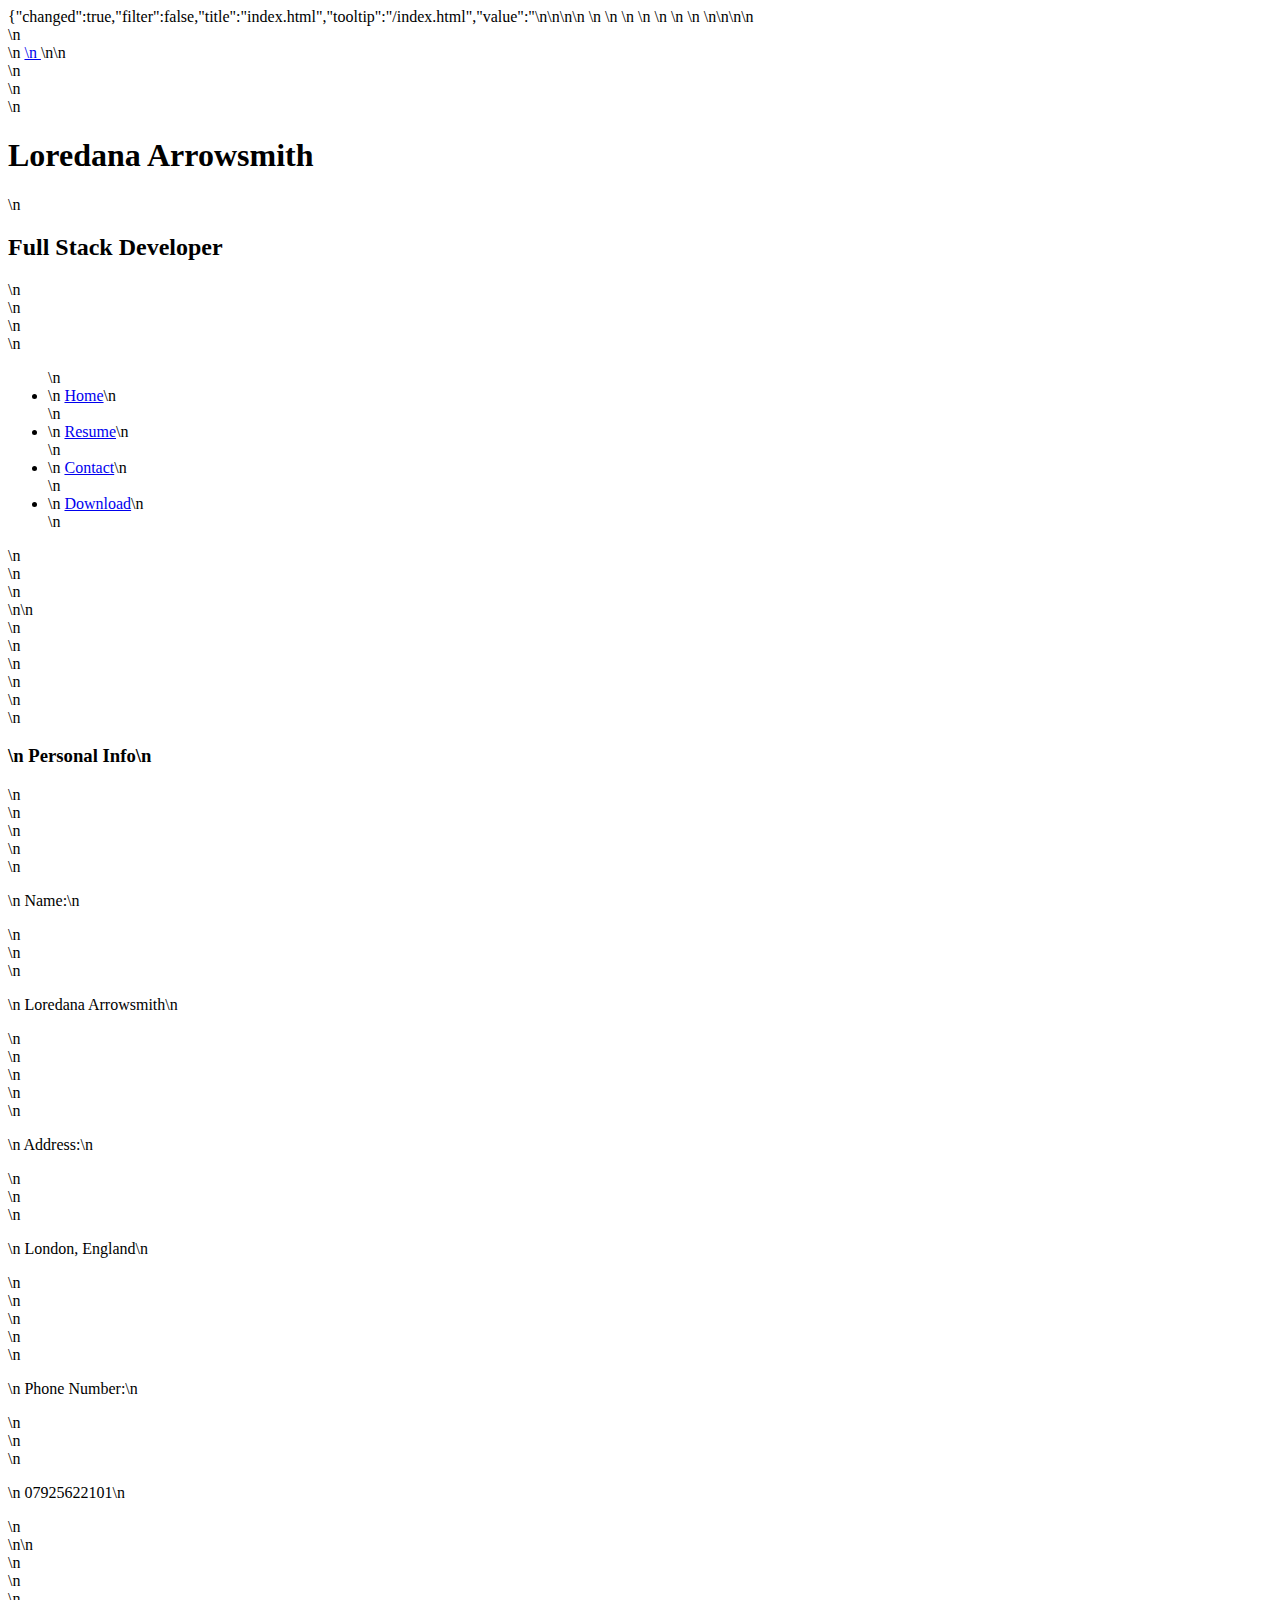
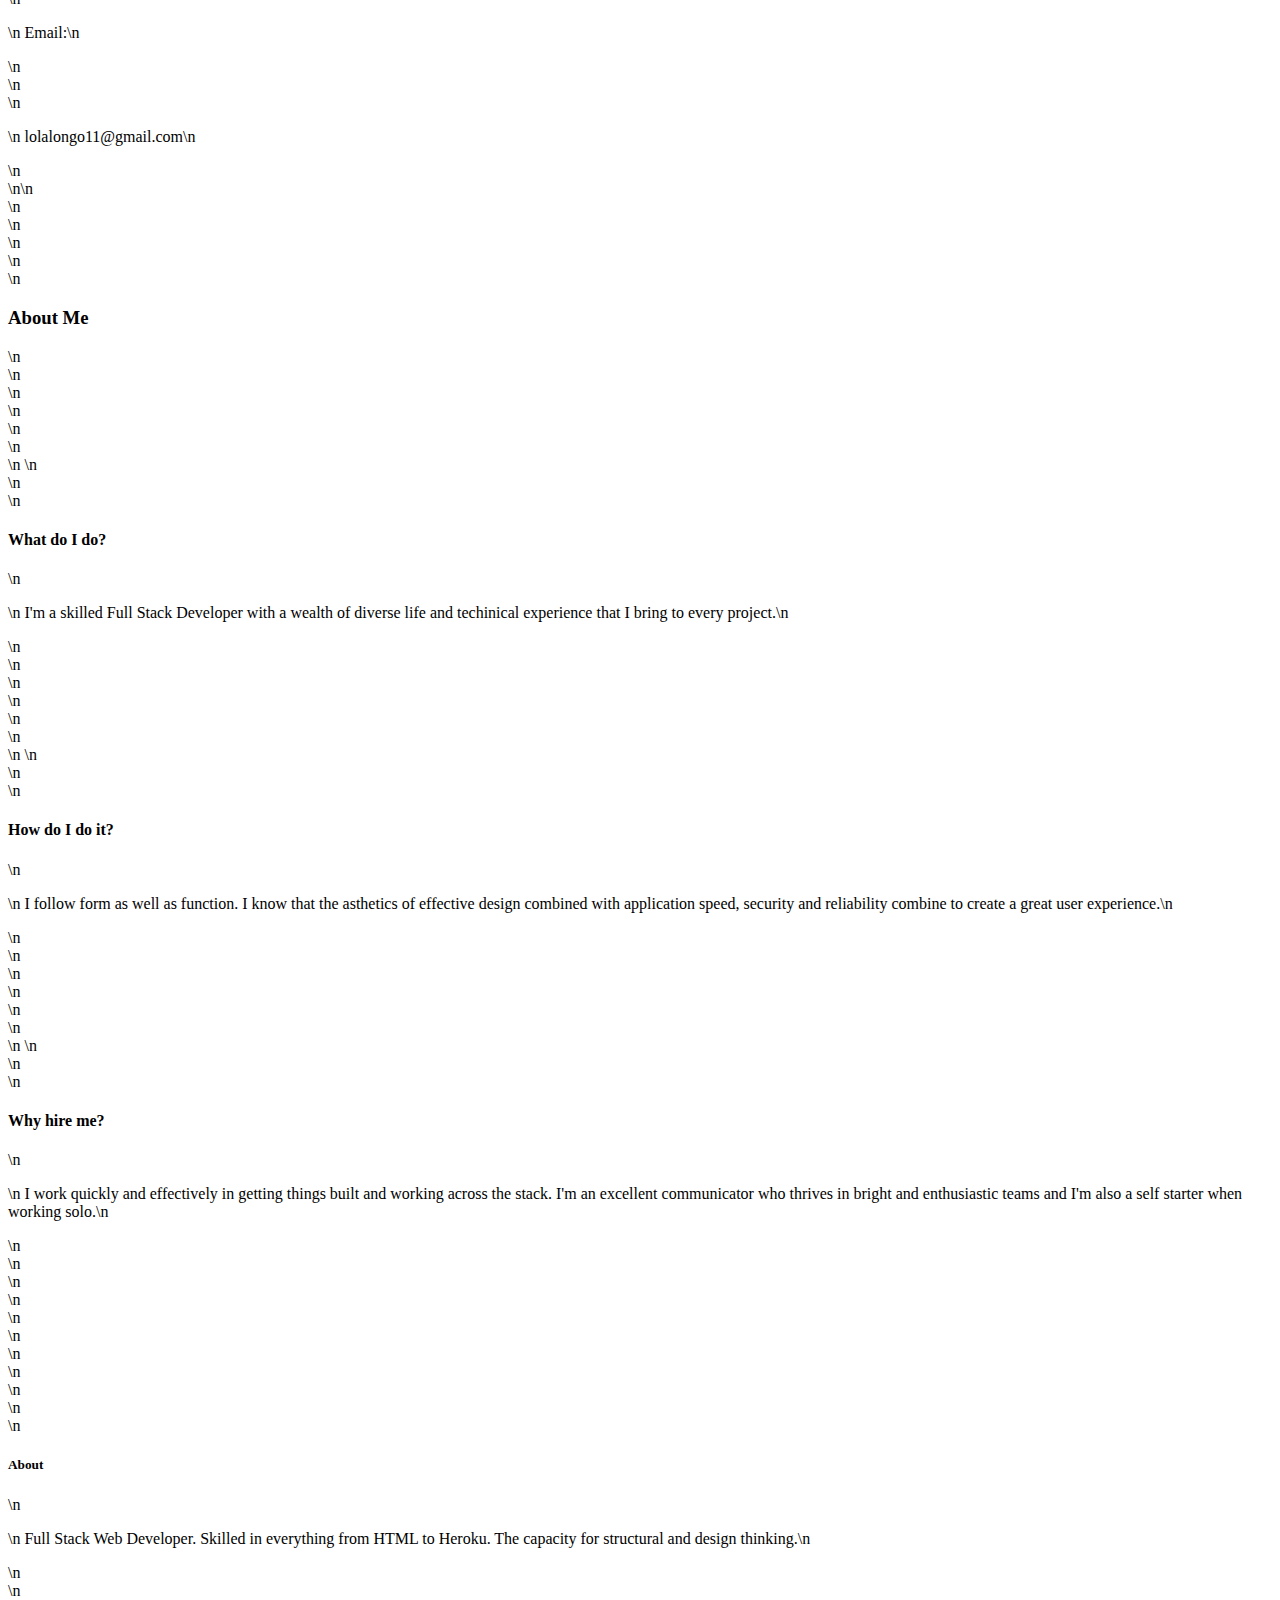
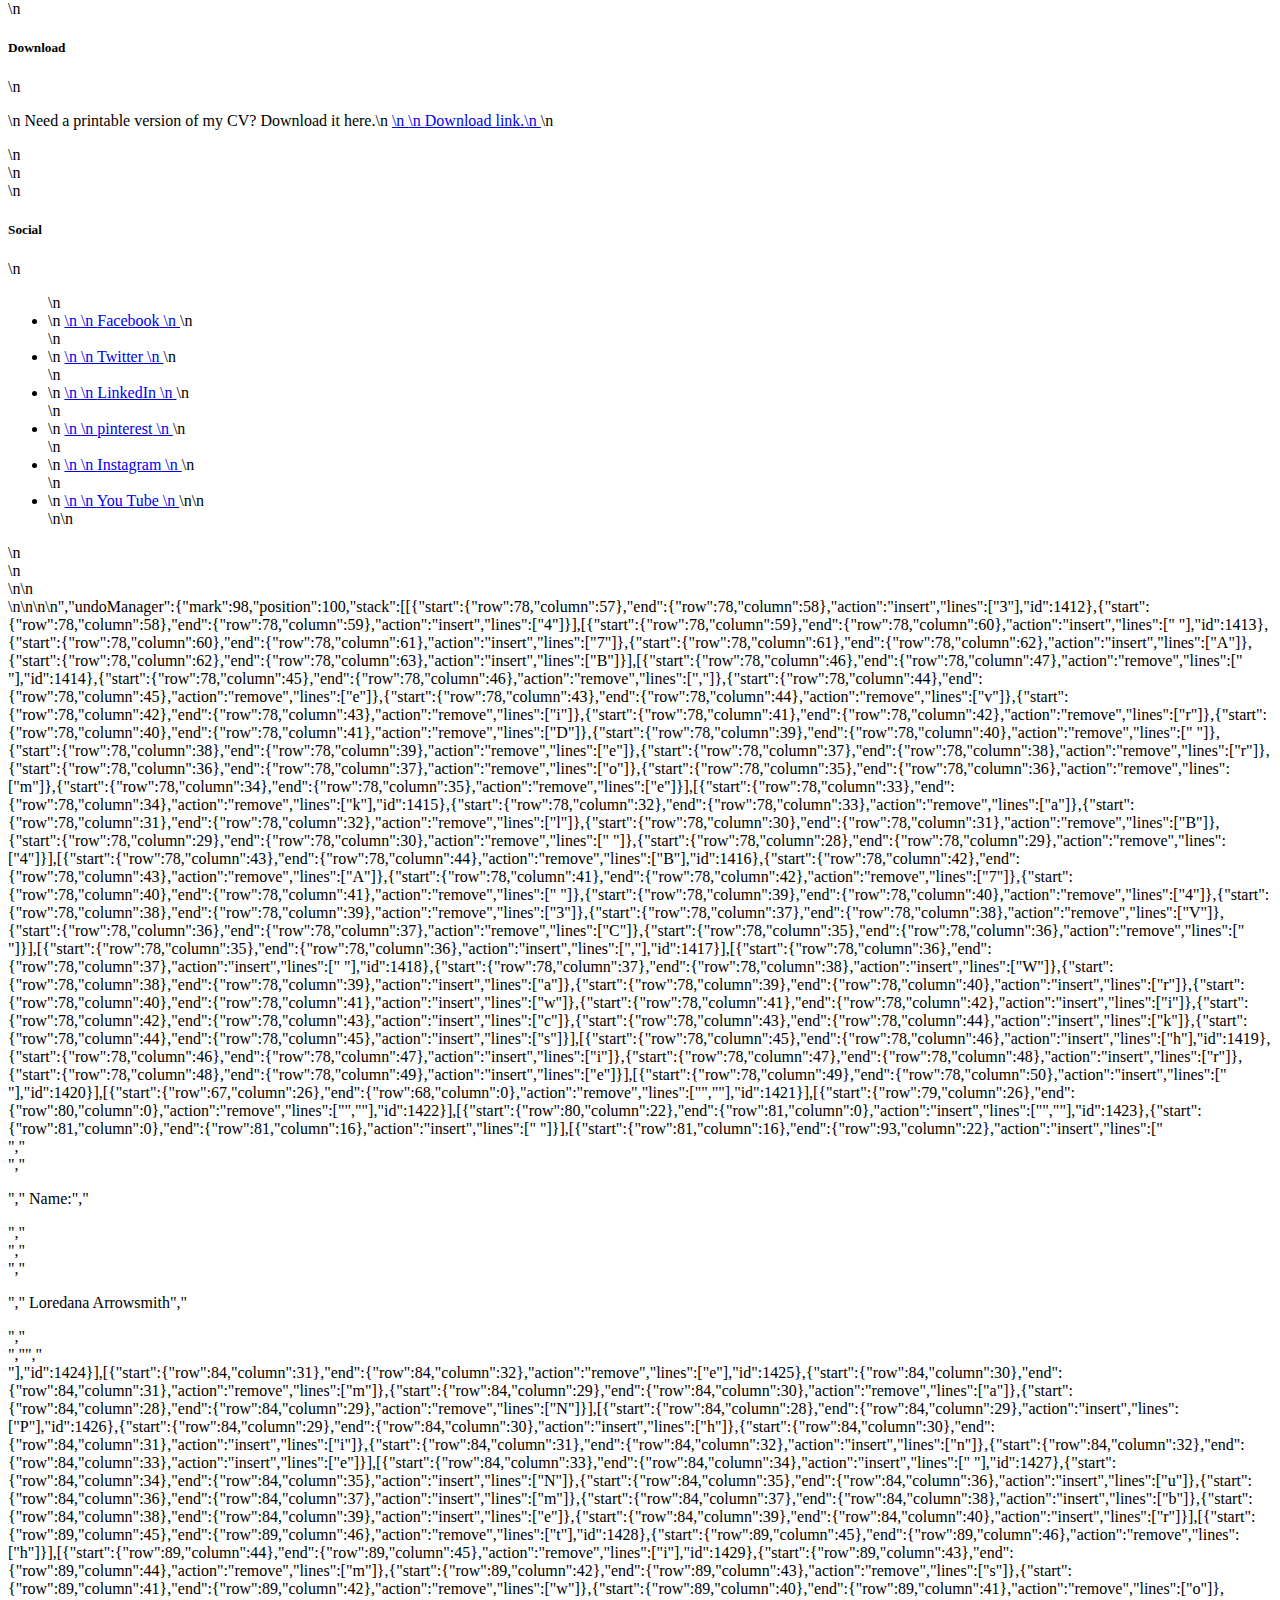
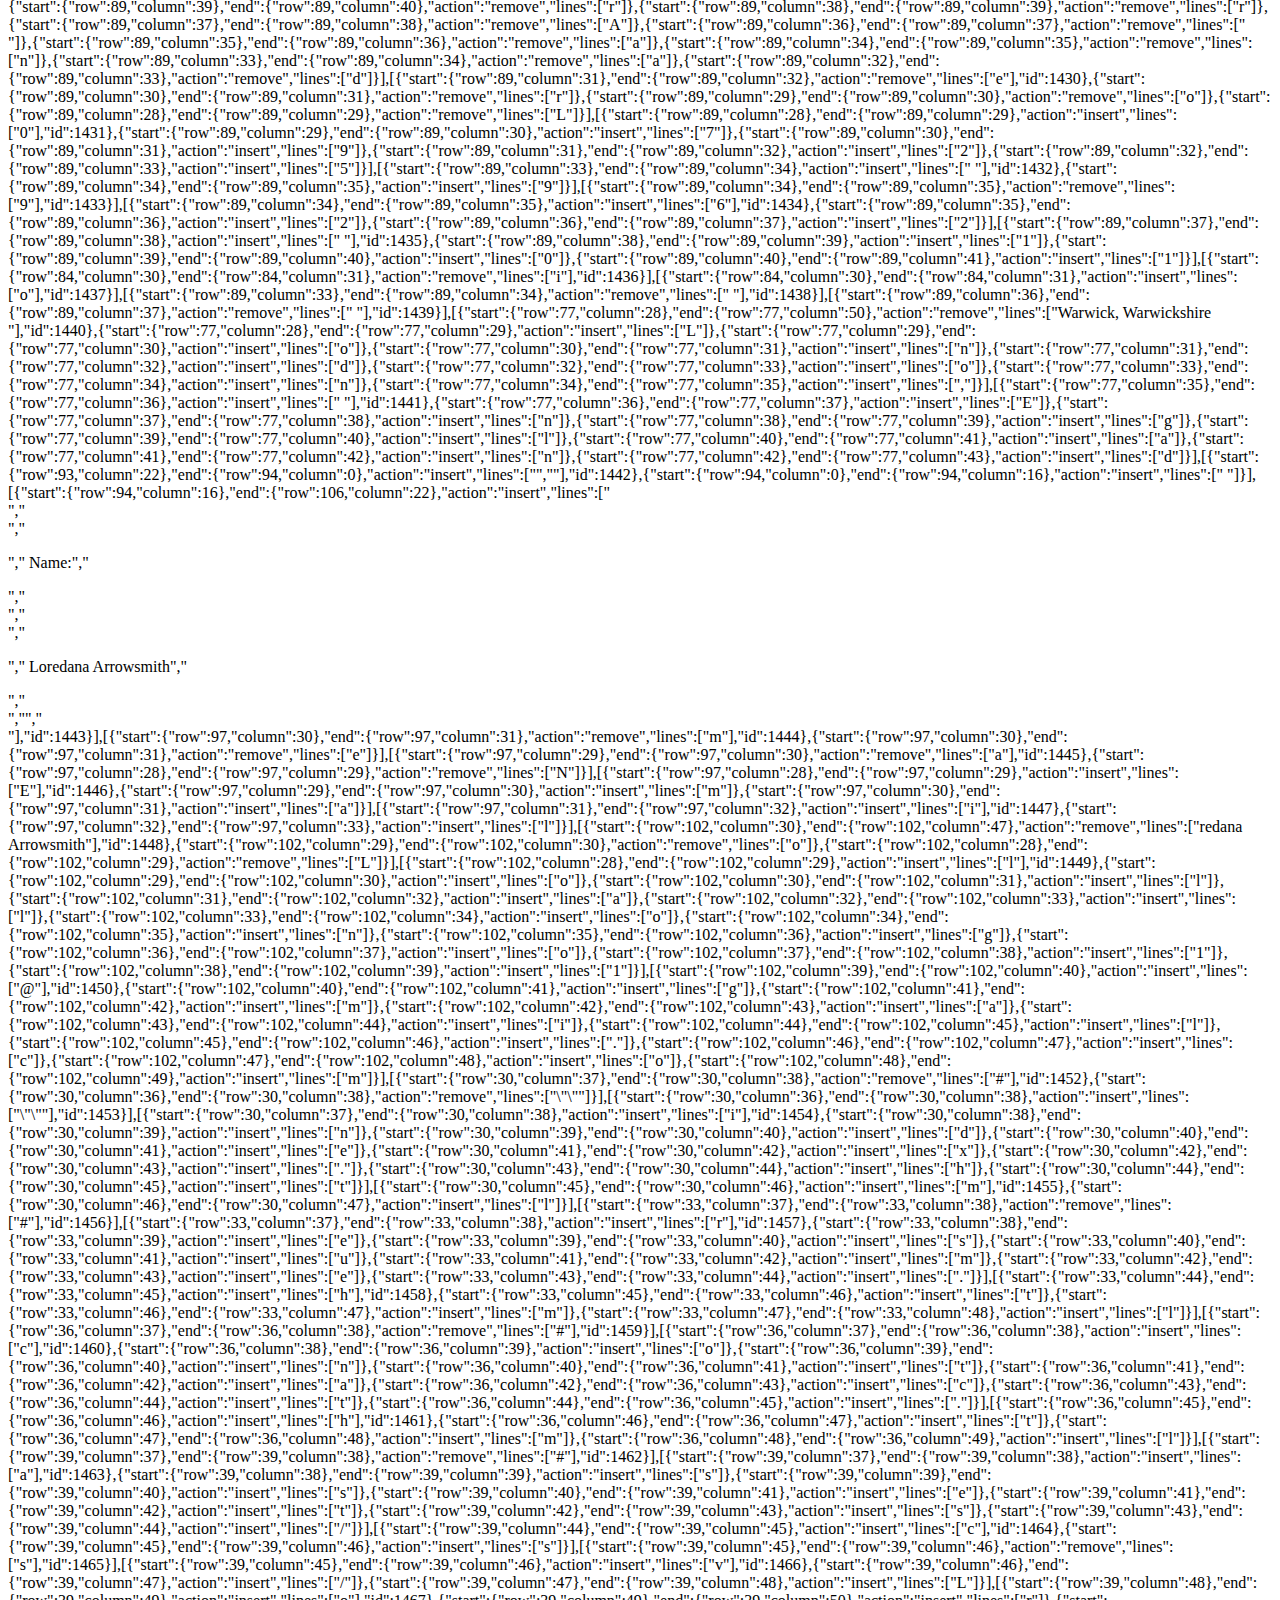
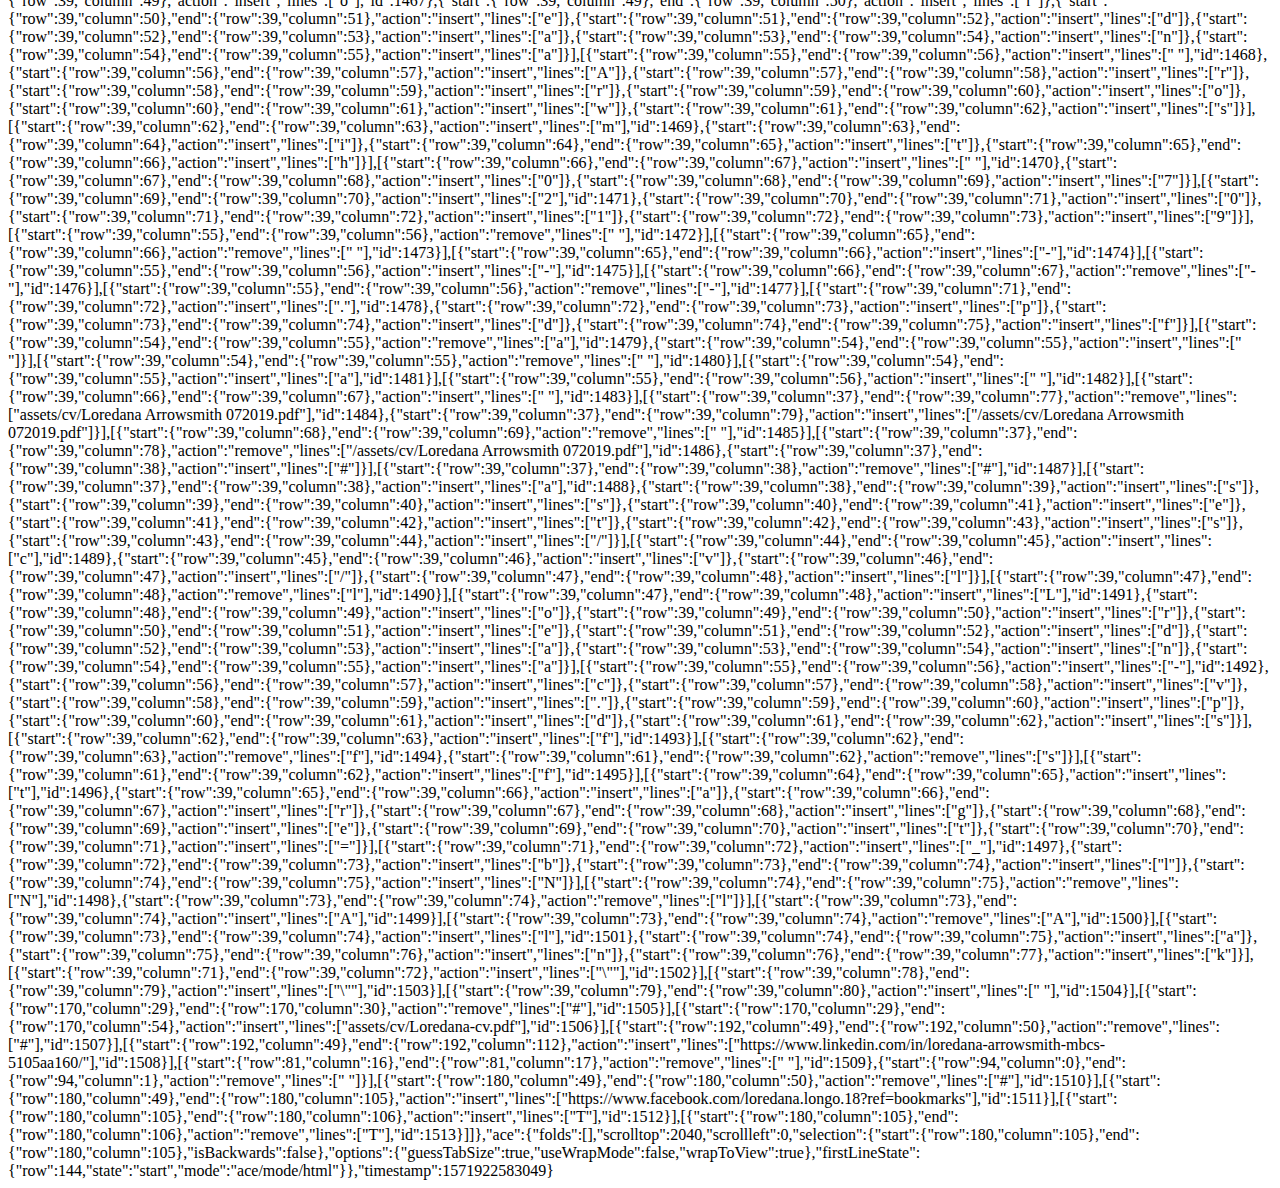
<file: .c9/metadata/environment/index.html>
{"changed":true,"filter":false,"title":"index.html","tooltip":"/index.html","value":"<!DOCTYPE html>\n<html lang=\"en\">\n\n<head>\n    <meta charset=\"UTF-8\">\n    <meta name=\"viewport\" content=\"width=device-width, initial-scale=1.0\">\n    <meta http-equiv=\"X-UA-Compatible\" content=\"ie=edge\">\n    <link rel=\"stylesheet\" href=\"https://stackpath.bootstrapcdn.com/bootstrap/4.3.1/css/bootstrap.min.css\" type=\"text/css\" />\n    <link rel=\"stylesheet\" href=\"https://stackpath.bootstrapcdn.com/font-awesome/4.7.0/css/font-awesome.min.css\" type=\"text/css\" />\n    <link rel=\"stylesheet\" href=\"https://cdnjs.cloudflare.com/ajax/libs/hover.css/2.3.1/css/hover-min.css\" type=\"text/css\" />\n    <link rel=\"stylesheet\" href=\"assets/css/style.css\" type=\"text/css\" />\n    <title>Loredana</title>\n</head>\n\n<body>\n    <header>\n        <div class=\"row no-gutters\">\n            <a href=\"index.html\" class=\"col-md-4 logo\">\n                </a>\n\n            <div class=\"col-md-8 no-gutters\">\n                <div class=\"row bg-color-name-title\">\n                    <div class=\"col heading\">\n                        <h1 class=\"name\">Loredana Arrowsmith</h1>\n                        <h2 class=\"title\">Full Stack Developer</h2>\n                    </div>\n                </div>\n                <div class=\"col no-gutters\">\n                    <ul id=\"nav\" class=\"list-inline menucontainer\">\n                        <li class=\"col-6 col-sm-3 ui-menu-color-home list-inline-item menuitem\">\n                            <a href=\"index.html\" class=\"hvr-sweep-to-bottom\"><i class=\"fa fa-home\" aria-hidden=\"true\"></i><span>Home</span></a>\n                        </li>\n                        <li class=\"col-6 col-sm-3 ui-menu-color-resume list-inline-item menuitem\">\n                            <a href=\"resume.html\" class=\"hvr-sweep-to-bottom\"><i class=\"fa fa-graduation-cap\" aria-hidden=\"true\"></i><span>Resume</span></a>\n                        </li>\n                        <li class=\"col-6 col-sm-3 ui-menu-color-contact list-inline-item menuitem\">\n                            <a href=\"contact.html\" class=\"hvr-sweep-to-bottom\"><i class=\"fa fa-comment-o\" aria-hidden=\"true\"></i><span>Contact</span></a>\n                        </li>\n                        <li class=\"col-6 col-sm-3 ui-menu-color-download list-inline-item menuitem\">\n                            <a href=\"assets/cv/Loredana-cv.pdf\" target=\"_blank\" class=\"hvr-sweep-to-bottom\"><i class=\"fa fa-download\" aria-hidden=\"true\"></i><span>Download</span></a>\n                        </li>\n                    </ul>\n                </div>\n            </div>\n        </div>\n\n    </header>\n    <section class=\"container-fluid\">\n        <div class=\"row\">\n            <div class=\"col-md-4 bg-color-personal-info section-column\">\n                <div class=\"row\">\n                    <div class=\"col-12\">\n                        <h3 class=\"section-heading uppercase\">\n                            Personal Info\n                        </h3>\n                    </div>\n                </div>\n                <div class=\"personal-info-item\">\n                    <div class=\"key\">\n                        <p class=\"uppercase\">\n                            Name:\n                        </p>\n                    </div>\n                    <div class=\"value\">\n                        <p>\n                            Loredana Arrowsmith\n                        </p>\n                    </div>\n                </div>\n                <div class=\"personal-info-item\">\n                    <div class=\"key\">\n                        <p class=\"uppercase\">\n                            Address:\n                        </p>\n                    </div>\n                    <div class=\"value\">\n                        <p>\n                            London, England\n                        </p>\n                    </div>\n                </div>\n                <div class=\"personal-info-item\">\n                    <div class=\"key\">\n                        <p class=\"uppercase\">\n                            Phone Number:\n                        </p>\n                    </div>\n                    <div class=\"value\">\n                        <p>\n                            07925622101\n                        </p>\n                    </div>\n\n                </div>\n                <div class=\"personal-info-item\">\n                    <div class=\"key\">\n                        <p class=\"uppercase\">\n                            Email:\n                        </p>\n                    </div>\n                    <div class=\"value\">\n                        <p>\n                            lolalongo11@gmail.com\n                        </p>\n                    </div>\n\n                </div>\n            </div>\n            <div class=\"col-md-8 bg-color-three-reasons section-column\">\n                <div class=\"row\">\n                    <div class=\"col\">\n                        <h3 class=\"section-heading uppercase\">About Me</h3>\n                    </div>\n                </div>\n                <div class=\"row\">\n                    <div class=\"col-10 offset-1 offset-sm-0 col-sm-4 col-md-6\">\n                        <div class=\"row\">\n                            <div class=\"col-2\">\n                                <i class=\"three-reasons-icon fa fa-question\" aria-hidden=\"true\"></i>\n                            </div>\n                            <div class=\"col-10\">\n                                <h4 class=\"three-reasons-heading uppercase\">What do I do?</h4>\n                                <p>\n                                    I'm a skilled Full Stack Developer with a wealth of diverse life and techinical experience that I bring to every project.\n                                </p>\n                            </div>\n                        </div>\n                    </div>\n                    <div class=\"col-10 offset-1 offset-sm-0 col-sm-4 col-md-6\">\n                        <div class=\"row\">\n                            <div class=\"col-2\">\n                                <i class=\"three-reasons-icon fa fa-thumbs-up\" aria-hidden=\"true\"></i>\n                            </div>\n                            <div class=\"col-10\">\n                                <h4 class=\"three-reasons-heading uppercase\">How do I do it?</h4>\n                                <p>\n                                    I follow form as well as function. I know that the asthetics of effective design combined with application speed, security and reliability combine to create a great user experience.\n                                </p>\n                            </div>\n                        </div>\n                    </div>\n                    <div class=\"col-10 offset-1 offset-sm-0 col-sm-4 col-md-6\">\n                        <div class=\"row\">\n                            <div class=\"col-2\">\n                                <i class=\"three-reasons-icon fa fa-bolt\" aria-hidden=\"true\"></i>\n                            </div>\n                            <div class=\"col-10\">\n                                <h4 class=\"three-reasons-heading uppercase\">Why hire me?</h4>\n                                <p>\n                                    I work quickly and effectively in getting things built and working across the stack. I'm an excellent communicator who thrives in bright and enthusiastic teams and I'm also a self starter when working solo.\n                                </p>\n                            </div>\n                        </div>\n                    </div>\n                </div>\n            </div>\n        </div>\n    </section>\n    <footer class=\"container-fluid\">\n        <div id=\"footer-details\" class=\"row\">\n            <div class=\"col-sm-4\">\n                <h5 class=\"uppercase general-sub\">About</h5>\n                <p class=\"inline-block\">\n                    Full Stack Web Developer. Skilled in everything from HTML to Heroku. The capacity for structural and design thinking.\n                </p>\n            </div>\n            <div class=\"col-sm-4\">\n                <h5 class=\"uppercase general-sub\">Download</h5>\n                <p class=\"inline-block\">\n                    Need a printable version of my CV? Download it here.\n                    <a href=\"assets/cv/Loredana-cv.pdf\" target=\"_blank\" class=\"cv-pdf\">\n                        <i class=\"fa fa-download\" aria-hidden=\"true\"></i>\n                        <span class=\"sr-only\">Download link.</span>\n                    </a>\n                </p>\n            </div>\n            <div class=\"col-sm-4\">\n                <h5 class=\"uppercase general-sub\">Social</h5>\n                <ul class=\"list-inline social-links\">\n                    <li class=\"list-inline-item\">\n                        <a target=\"_blank\" href=\"https://www.facebook.com/loredana.longo.18?ref=bookmarks\">\n                            <i class=\"fa fa-facebook\" aria-hidden=\"true\"></i>\n                            <span class=\"sr-only\">Facebook</span> \n                        </a>\n                    </li>\n                    <li class=\"list-inline-item\">\n                        <a target=\"_blank\" href=\"#\">\n                            <i class=\"fa fa-twitter\" aria-hidden=\"true\"></i>\n                            <span class=\"sr-only\">Twitter</span> \n                        </a>\n                    </li>\n                    <li class=\"list-inline-item\">\n                        <a target=\"_blank\" href=\"https://www.linkedin.com/in/loredana-arrowsmith-mbcs-5105aa160/\">\n                            <i class=\"fa fa-linkedin\" aria-hidden=\"true\"></i>\n                            <span class=\"sr-only\">LinkedIn</span> \n                        </a>\n                    </li>\n                    <li class=\"list-inline-item\">\n                        <a target=\"_blank\" href=\"#\">\n                            <i class=\"fa fa-pinterest\" aria-hidden=\"true\"></i>\n                            <span class=\"sr-only\">pinterest</span> \n                        </a>\n                    </li>\n                    <li class=\"list-inline-item\">\n                        <a target=\"_blank\" href=\"#\">\n                            <i class=\"fa fa-instagram\" aria-hidden=\"true\"></i>\n                            <span class=\"sr-only\">Instagram</span> \n                        </a>\n                    </li>\n                    <li class=\"list-inline-item\">\n                        <a target=\"_blank\" href=\"#\">\n                            <i class=\"fa fa-youtube\" aria-hidden=\"true\"></i>\n                            <span class=\"sr-only\">You Tube</span> \n                        </a>\n\n                    </li>\n\n                </ul>\n            </div>\n        </div>\n\n    </footer>\n</body>\n\n</html>\n","undoManager":{"mark":98,"position":100,"stack":[[{"start":{"row":78,"column":57},"end":{"row":78,"column":58},"action":"insert","lines":["3"],"id":1412},{"start":{"row":78,"column":58},"end":{"row":78,"column":59},"action":"insert","lines":["4"]}],[{"start":{"row":78,"column":59},"end":{"row":78,"column":60},"action":"insert","lines":[" "],"id":1413},{"start":{"row":78,"column":60},"end":{"row":78,"column":61},"action":"insert","lines":["7"]},{"start":{"row":78,"column":61},"end":{"row":78,"column":62},"action":"insert","lines":["A"]},{"start":{"row":78,"column":62},"end":{"row":78,"column":63},"action":"insert","lines":["B"]}],[{"start":{"row":78,"column":46},"end":{"row":78,"column":47},"action":"remove","lines":[" "],"id":1414},{"start":{"row":78,"column":45},"end":{"row":78,"column":46},"action":"remove","lines":[","]},{"start":{"row":78,"column":44},"end":{"row":78,"column":45},"action":"remove","lines":["e"]},{"start":{"row":78,"column":43},"end":{"row":78,"column":44},"action":"remove","lines":["v"]},{"start":{"row":78,"column":42},"end":{"row":78,"column":43},"action":"remove","lines":["i"]},{"start":{"row":78,"column":41},"end":{"row":78,"column":42},"action":"remove","lines":["r"]},{"start":{"row":78,"column":40},"end":{"row":78,"column":41},"action":"remove","lines":["D"]},{"start":{"row":78,"column":39},"end":{"row":78,"column":40},"action":"remove","lines":[" "]},{"start":{"row":78,"column":38},"end":{"row":78,"column":39},"action":"remove","lines":["e"]},{"start":{"row":78,"column":37},"end":{"row":78,"column":38},"action":"remove","lines":["r"]},{"start":{"row":78,"column":36},"end":{"row":78,"column":37},"action":"remove","lines":["o"]},{"start":{"row":78,"column":35},"end":{"row":78,"column":36},"action":"remove","lines":["m"]},{"start":{"row":78,"column":34},"end":{"row":78,"column":35},"action":"remove","lines":["e"]}],[{"start":{"row":78,"column":33},"end":{"row":78,"column":34},"action":"remove","lines":["k"],"id":1415},{"start":{"row":78,"column":32},"end":{"row":78,"column":33},"action":"remove","lines":["a"]},{"start":{"row":78,"column":31},"end":{"row":78,"column":32},"action":"remove","lines":["l"]},{"start":{"row":78,"column":30},"end":{"row":78,"column":31},"action":"remove","lines":["B"]},{"start":{"row":78,"column":29},"end":{"row":78,"column":30},"action":"remove","lines":[" "]},{"start":{"row":78,"column":28},"end":{"row":78,"column":29},"action":"remove","lines":["4"]}],[{"start":{"row":78,"column":43},"end":{"row":78,"column":44},"action":"remove","lines":["B"],"id":1416},{"start":{"row":78,"column":42},"end":{"row":78,"column":43},"action":"remove","lines":["A"]},{"start":{"row":78,"column":41},"end":{"row":78,"column":42},"action":"remove","lines":["7"]},{"start":{"row":78,"column":40},"end":{"row":78,"column":41},"action":"remove","lines":[" "]},{"start":{"row":78,"column":39},"end":{"row":78,"column":40},"action":"remove","lines":["4"]},{"start":{"row":78,"column":38},"end":{"row":78,"column":39},"action":"remove","lines":["3"]},{"start":{"row":78,"column":37},"end":{"row":78,"column":38},"action":"remove","lines":["V"]},{"start":{"row":78,"column":36},"end":{"row":78,"column":37},"action":"remove","lines":["C"]},{"start":{"row":78,"column":35},"end":{"row":78,"column":36},"action":"remove","lines":[" "]}],[{"start":{"row":78,"column":35},"end":{"row":78,"column":36},"action":"insert","lines":[","],"id":1417}],[{"start":{"row":78,"column":36},"end":{"row":78,"column":37},"action":"insert","lines":[" "],"id":1418},{"start":{"row":78,"column":37},"end":{"row":78,"column":38},"action":"insert","lines":["W"]},{"start":{"row":78,"column":38},"end":{"row":78,"column":39},"action":"insert","lines":["a"]},{"start":{"row":78,"column":39},"end":{"row":78,"column":40},"action":"insert","lines":["r"]},{"start":{"row":78,"column":40},"end":{"row":78,"column":41},"action":"insert","lines":["w"]},{"start":{"row":78,"column":41},"end":{"row":78,"column":42},"action":"insert","lines":["i"]},{"start":{"row":78,"column":42},"end":{"row":78,"column":43},"action":"insert","lines":["c"]},{"start":{"row":78,"column":43},"end":{"row":78,"column":44},"action":"insert","lines":["k"]},{"start":{"row":78,"column":44},"end":{"row":78,"column":45},"action":"insert","lines":["s"]}],[{"start":{"row":78,"column":45},"end":{"row":78,"column":46},"action":"insert","lines":["h"],"id":1419},{"start":{"row":78,"column":46},"end":{"row":78,"column":47},"action":"insert","lines":["i"]},{"start":{"row":78,"column":47},"end":{"row":78,"column":48},"action":"insert","lines":["r"]},{"start":{"row":78,"column":48},"end":{"row":78,"column":49},"action":"insert","lines":["e"]}],[{"start":{"row":78,"column":49},"end":{"row":78,"column":50},"action":"insert","lines":[" "],"id":1420}],[{"start":{"row":67,"column":26},"end":{"row":68,"column":0},"action":"remove","lines":["",""],"id":1421}],[{"start":{"row":79,"column":26},"end":{"row":80,"column":0},"action":"remove","lines":["",""],"id":1422}],[{"start":{"row":80,"column":22},"end":{"row":81,"column":0},"action":"insert","lines":["",""],"id":1423},{"start":{"row":81,"column":0},"end":{"row":81,"column":16},"action":"insert","lines":["                "]}],[{"start":{"row":81,"column":16},"end":{"row":93,"column":22},"action":"insert","lines":[" <div class=\"personal-info-item\">","                    <div class=\"key\">","                        <p class=\"uppercase\">","                            Name:","                        </p>","                    </div>","                    <div class=\"value\">","                        <p>","                            Loredana Arrowsmith","                        </p>","                    </div>","","                </div>"],"id":1424}],[{"start":{"row":84,"column":31},"end":{"row":84,"column":32},"action":"remove","lines":["e"],"id":1425},{"start":{"row":84,"column":30},"end":{"row":84,"column":31},"action":"remove","lines":["m"]},{"start":{"row":84,"column":29},"end":{"row":84,"column":30},"action":"remove","lines":["a"]},{"start":{"row":84,"column":28},"end":{"row":84,"column":29},"action":"remove","lines":["N"]}],[{"start":{"row":84,"column":28},"end":{"row":84,"column":29},"action":"insert","lines":["P"],"id":1426},{"start":{"row":84,"column":29},"end":{"row":84,"column":30},"action":"insert","lines":["h"]},{"start":{"row":84,"column":30},"end":{"row":84,"column":31},"action":"insert","lines":["i"]},{"start":{"row":84,"column":31},"end":{"row":84,"column":32},"action":"insert","lines":["n"]},{"start":{"row":84,"column":32},"end":{"row":84,"column":33},"action":"insert","lines":["e"]}],[{"start":{"row":84,"column":33},"end":{"row":84,"column":34},"action":"insert","lines":[" "],"id":1427},{"start":{"row":84,"column":34},"end":{"row":84,"column":35},"action":"insert","lines":["N"]},{"start":{"row":84,"column":35},"end":{"row":84,"column":36},"action":"insert","lines":["u"]},{"start":{"row":84,"column":36},"end":{"row":84,"column":37},"action":"insert","lines":["m"]},{"start":{"row":84,"column":37},"end":{"row":84,"column":38},"action":"insert","lines":["b"]},{"start":{"row":84,"column":38},"end":{"row":84,"column":39},"action":"insert","lines":["e"]},{"start":{"row":84,"column":39},"end":{"row":84,"column":40},"action":"insert","lines":["r"]}],[{"start":{"row":89,"column":45},"end":{"row":89,"column":46},"action":"remove","lines":["t"],"id":1428},{"start":{"row":89,"column":45},"end":{"row":89,"column":46},"action":"remove","lines":["h"]}],[{"start":{"row":89,"column":44},"end":{"row":89,"column":45},"action":"remove","lines":["i"],"id":1429},{"start":{"row":89,"column":43},"end":{"row":89,"column":44},"action":"remove","lines":["m"]},{"start":{"row":89,"column":42},"end":{"row":89,"column":43},"action":"remove","lines":["s"]},{"start":{"row":89,"column":41},"end":{"row":89,"column":42},"action":"remove","lines":["w"]},{"start":{"row":89,"column":40},"end":{"row":89,"column":41},"action":"remove","lines":["o"]},{"start":{"row":89,"column":39},"end":{"row":89,"column":40},"action":"remove","lines":["r"]},{"start":{"row":89,"column":38},"end":{"row":89,"column":39},"action":"remove","lines":["r"]},{"start":{"row":89,"column":37},"end":{"row":89,"column":38},"action":"remove","lines":["A"]},{"start":{"row":89,"column":36},"end":{"row":89,"column":37},"action":"remove","lines":[" "]},{"start":{"row":89,"column":35},"end":{"row":89,"column":36},"action":"remove","lines":["a"]},{"start":{"row":89,"column":34},"end":{"row":89,"column":35},"action":"remove","lines":["n"]},{"start":{"row":89,"column":33},"end":{"row":89,"column":34},"action":"remove","lines":["a"]},{"start":{"row":89,"column":32},"end":{"row":89,"column":33},"action":"remove","lines":["d"]}],[{"start":{"row":89,"column":31},"end":{"row":89,"column":32},"action":"remove","lines":["e"],"id":1430},{"start":{"row":89,"column":30},"end":{"row":89,"column":31},"action":"remove","lines":["r"]},{"start":{"row":89,"column":29},"end":{"row":89,"column":30},"action":"remove","lines":["o"]},{"start":{"row":89,"column":28},"end":{"row":89,"column":29},"action":"remove","lines":["L"]}],[{"start":{"row":89,"column":28},"end":{"row":89,"column":29},"action":"insert","lines":["0"],"id":1431},{"start":{"row":89,"column":29},"end":{"row":89,"column":30},"action":"insert","lines":["7"]},{"start":{"row":89,"column":30},"end":{"row":89,"column":31},"action":"insert","lines":["9"]},{"start":{"row":89,"column":31},"end":{"row":89,"column":32},"action":"insert","lines":["2"]},{"start":{"row":89,"column":32},"end":{"row":89,"column":33},"action":"insert","lines":["5"]}],[{"start":{"row":89,"column":33},"end":{"row":89,"column":34},"action":"insert","lines":[" "],"id":1432},{"start":{"row":89,"column":34},"end":{"row":89,"column":35},"action":"insert","lines":["9"]}],[{"start":{"row":89,"column":34},"end":{"row":89,"column":35},"action":"remove","lines":["9"],"id":1433}],[{"start":{"row":89,"column":34},"end":{"row":89,"column":35},"action":"insert","lines":["6"],"id":1434},{"start":{"row":89,"column":35},"end":{"row":89,"column":36},"action":"insert","lines":["2"]},{"start":{"row":89,"column":36},"end":{"row":89,"column":37},"action":"insert","lines":["2"]}],[{"start":{"row":89,"column":37},"end":{"row":89,"column":38},"action":"insert","lines":[" "],"id":1435},{"start":{"row":89,"column":38},"end":{"row":89,"column":39},"action":"insert","lines":["1"]},{"start":{"row":89,"column":39},"end":{"row":89,"column":40},"action":"insert","lines":["0"]},{"start":{"row":89,"column":40},"end":{"row":89,"column":41},"action":"insert","lines":["1"]}],[{"start":{"row":84,"column":30},"end":{"row":84,"column":31},"action":"remove","lines":["i"],"id":1436}],[{"start":{"row":84,"column":30},"end":{"row":84,"column":31},"action":"insert","lines":["o"],"id":1437}],[{"start":{"row":89,"column":33},"end":{"row":89,"column":34},"action":"remove","lines":[" "],"id":1438}],[{"start":{"row":89,"column":36},"end":{"row":89,"column":37},"action":"remove","lines":[" "],"id":1439}],[{"start":{"row":77,"column":28},"end":{"row":77,"column":50},"action":"remove","lines":["Warwick, Warwickshire "],"id":1440},{"start":{"row":77,"column":28},"end":{"row":77,"column":29},"action":"insert","lines":["L"]},{"start":{"row":77,"column":29},"end":{"row":77,"column":30},"action":"insert","lines":["o"]},{"start":{"row":77,"column":30},"end":{"row":77,"column":31},"action":"insert","lines":["n"]},{"start":{"row":77,"column":31},"end":{"row":77,"column":32},"action":"insert","lines":["d"]},{"start":{"row":77,"column":32},"end":{"row":77,"column":33},"action":"insert","lines":["o"]},{"start":{"row":77,"column":33},"end":{"row":77,"column":34},"action":"insert","lines":["n"]},{"start":{"row":77,"column":34},"end":{"row":77,"column":35},"action":"insert","lines":[","]}],[{"start":{"row":77,"column":35},"end":{"row":77,"column":36},"action":"insert","lines":[" "],"id":1441},{"start":{"row":77,"column":36},"end":{"row":77,"column":37},"action":"insert","lines":["E"]},{"start":{"row":77,"column":37},"end":{"row":77,"column":38},"action":"insert","lines":["n"]},{"start":{"row":77,"column":38},"end":{"row":77,"column":39},"action":"insert","lines":["g"]},{"start":{"row":77,"column":39},"end":{"row":77,"column":40},"action":"insert","lines":["l"]},{"start":{"row":77,"column":40},"end":{"row":77,"column":41},"action":"insert","lines":["a"]},{"start":{"row":77,"column":41},"end":{"row":77,"column":42},"action":"insert","lines":["n"]},{"start":{"row":77,"column":42},"end":{"row":77,"column":43},"action":"insert","lines":["d"]}],[{"start":{"row":93,"column":22},"end":{"row":94,"column":0},"action":"insert","lines":["",""],"id":1442},{"start":{"row":94,"column":0},"end":{"row":94,"column":16},"action":"insert","lines":["                "]}],[{"start":{"row":94,"column":16},"end":{"row":106,"column":22},"action":"insert","lines":[" <div class=\"personal-info-item\">","                    <div class=\"key\">","                        <p class=\"uppercase\">","                            Name:","                        </p>","                    </div>","                    <div class=\"value\">","                        <p>","                            Loredana Arrowsmith","                        </p>","                    </div>","","                </div>"],"id":1443}],[{"start":{"row":97,"column":30},"end":{"row":97,"column":31},"action":"remove","lines":["m"],"id":1444},{"start":{"row":97,"column":30},"end":{"row":97,"column":31},"action":"remove","lines":["e"]}],[{"start":{"row":97,"column":29},"end":{"row":97,"column":30},"action":"remove","lines":["a"],"id":1445},{"start":{"row":97,"column":28},"end":{"row":97,"column":29},"action":"remove","lines":["N"]}],[{"start":{"row":97,"column":28},"end":{"row":97,"column":29},"action":"insert","lines":["E"],"id":1446},{"start":{"row":97,"column":29},"end":{"row":97,"column":30},"action":"insert","lines":["m"]},{"start":{"row":97,"column":30},"end":{"row":97,"column":31},"action":"insert","lines":["a"]}],[{"start":{"row":97,"column":31},"end":{"row":97,"column":32},"action":"insert","lines":["i"],"id":1447},{"start":{"row":97,"column":32},"end":{"row":97,"column":33},"action":"insert","lines":["l"]}],[{"start":{"row":102,"column":30},"end":{"row":102,"column":47},"action":"remove","lines":["redana Arrowsmith"],"id":1448},{"start":{"row":102,"column":29},"end":{"row":102,"column":30},"action":"remove","lines":["o"]},{"start":{"row":102,"column":28},"end":{"row":102,"column":29},"action":"remove","lines":["L"]}],[{"start":{"row":102,"column":28},"end":{"row":102,"column":29},"action":"insert","lines":["l"],"id":1449},{"start":{"row":102,"column":29},"end":{"row":102,"column":30},"action":"insert","lines":["o"]},{"start":{"row":102,"column":30},"end":{"row":102,"column":31},"action":"insert","lines":["l"]},{"start":{"row":102,"column":31},"end":{"row":102,"column":32},"action":"insert","lines":["a"]},{"start":{"row":102,"column":32},"end":{"row":102,"column":33},"action":"insert","lines":["l"]},{"start":{"row":102,"column":33},"end":{"row":102,"column":34},"action":"insert","lines":["o"]},{"start":{"row":102,"column":34},"end":{"row":102,"column":35},"action":"insert","lines":["n"]},{"start":{"row":102,"column":35},"end":{"row":102,"column":36},"action":"insert","lines":["g"]},{"start":{"row":102,"column":36},"end":{"row":102,"column":37},"action":"insert","lines":["o"]},{"start":{"row":102,"column":37},"end":{"row":102,"column":38},"action":"insert","lines":["1"]},{"start":{"row":102,"column":38},"end":{"row":102,"column":39},"action":"insert","lines":["1"]}],[{"start":{"row":102,"column":39},"end":{"row":102,"column":40},"action":"insert","lines":["@"],"id":1450},{"start":{"row":102,"column":40},"end":{"row":102,"column":41},"action":"insert","lines":["g"]},{"start":{"row":102,"column":41},"end":{"row":102,"column":42},"action":"insert","lines":["m"]},{"start":{"row":102,"column":42},"end":{"row":102,"column":43},"action":"insert","lines":["a"]},{"start":{"row":102,"column":43},"end":{"row":102,"column":44},"action":"insert","lines":["i"]},{"start":{"row":102,"column":44},"end":{"row":102,"column":45},"action":"insert","lines":["l"]},{"start":{"row":102,"column":45},"end":{"row":102,"column":46},"action":"insert","lines":["."]},{"start":{"row":102,"column":46},"end":{"row":102,"column":47},"action":"insert","lines":["c"]},{"start":{"row":102,"column":47},"end":{"row":102,"column":48},"action":"insert","lines":["o"]},{"start":{"row":102,"column":48},"end":{"row":102,"column":49},"action":"insert","lines":["m"]}],[{"start":{"row":30,"column":37},"end":{"row":30,"column":38},"action":"remove","lines":["#"],"id":1452},{"start":{"row":30,"column":36},"end":{"row":30,"column":38},"action":"remove","lines":["\"\""]}],[{"start":{"row":30,"column":36},"end":{"row":30,"column":38},"action":"insert","lines":["\"\""],"id":1453}],[{"start":{"row":30,"column":37},"end":{"row":30,"column":38},"action":"insert","lines":["i"],"id":1454},{"start":{"row":30,"column":38},"end":{"row":30,"column":39},"action":"insert","lines":["n"]},{"start":{"row":30,"column":39},"end":{"row":30,"column":40},"action":"insert","lines":["d"]},{"start":{"row":30,"column":40},"end":{"row":30,"column":41},"action":"insert","lines":["e"]},{"start":{"row":30,"column":41},"end":{"row":30,"column":42},"action":"insert","lines":["x"]},{"start":{"row":30,"column":42},"end":{"row":30,"column":43},"action":"insert","lines":["."]},{"start":{"row":30,"column":43},"end":{"row":30,"column":44},"action":"insert","lines":["h"]},{"start":{"row":30,"column":44},"end":{"row":30,"column":45},"action":"insert","lines":["t"]}],[{"start":{"row":30,"column":45},"end":{"row":30,"column":46},"action":"insert","lines":["m"],"id":1455},{"start":{"row":30,"column":46},"end":{"row":30,"column":47},"action":"insert","lines":["l"]}],[{"start":{"row":33,"column":37},"end":{"row":33,"column":38},"action":"remove","lines":["#"],"id":1456}],[{"start":{"row":33,"column":37},"end":{"row":33,"column":38},"action":"insert","lines":["r"],"id":1457},{"start":{"row":33,"column":38},"end":{"row":33,"column":39},"action":"insert","lines":["e"]},{"start":{"row":33,"column":39},"end":{"row":33,"column":40},"action":"insert","lines":["s"]},{"start":{"row":33,"column":40},"end":{"row":33,"column":41},"action":"insert","lines":["u"]},{"start":{"row":33,"column":41},"end":{"row":33,"column":42},"action":"insert","lines":["m"]},{"start":{"row":33,"column":42},"end":{"row":33,"column":43},"action":"insert","lines":["e"]},{"start":{"row":33,"column":43},"end":{"row":33,"column":44},"action":"insert","lines":["."]}],[{"start":{"row":33,"column":44},"end":{"row":33,"column":45},"action":"insert","lines":["h"],"id":1458},{"start":{"row":33,"column":45},"end":{"row":33,"column":46},"action":"insert","lines":["t"]},{"start":{"row":33,"column":46},"end":{"row":33,"column":47},"action":"insert","lines":["m"]},{"start":{"row":33,"column":47},"end":{"row":33,"column":48},"action":"insert","lines":["l"]}],[{"start":{"row":36,"column":37},"end":{"row":36,"column":38},"action":"remove","lines":["#"],"id":1459}],[{"start":{"row":36,"column":37},"end":{"row":36,"column":38},"action":"insert","lines":["c"],"id":1460},{"start":{"row":36,"column":38},"end":{"row":36,"column":39},"action":"insert","lines":["o"]},{"start":{"row":36,"column":39},"end":{"row":36,"column":40},"action":"insert","lines":["n"]},{"start":{"row":36,"column":40},"end":{"row":36,"column":41},"action":"insert","lines":["t"]},{"start":{"row":36,"column":41},"end":{"row":36,"column":42},"action":"insert","lines":["a"]},{"start":{"row":36,"column":42},"end":{"row":36,"column":43},"action":"insert","lines":["c"]},{"start":{"row":36,"column":43},"end":{"row":36,"column":44},"action":"insert","lines":["t"]},{"start":{"row":36,"column":44},"end":{"row":36,"column":45},"action":"insert","lines":["."]}],[{"start":{"row":36,"column":45},"end":{"row":36,"column":46},"action":"insert","lines":["h"],"id":1461},{"start":{"row":36,"column":46},"end":{"row":36,"column":47},"action":"insert","lines":["t"]},{"start":{"row":36,"column":47},"end":{"row":36,"column":48},"action":"insert","lines":["m"]},{"start":{"row":36,"column":48},"end":{"row":36,"column":49},"action":"insert","lines":["l"]}],[{"start":{"row":39,"column":37},"end":{"row":39,"column":38},"action":"remove","lines":["#"],"id":1462}],[{"start":{"row":39,"column":37},"end":{"row":39,"column":38},"action":"insert","lines":["a"],"id":1463},{"start":{"row":39,"column":38},"end":{"row":39,"column":39},"action":"insert","lines":["s"]},{"start":{"row":39,"column":39},"end":{"row":39,"column":40},"action":"insert","lines":["s"]},{"start":{"row":39,"column":40},"end":{"row":39,"column":41},"action":"insert","lines":["e"]},{"start":{"row":39,"column":41},"end":{"row":39,"column":42},"action":"insert","lines":["t"]},{"start":{"row":39,"column":42},"end":{"row":39,"column":43},"action":"insert","lines":["s"]},{"start":{"row":39,"column":43},"end":{"row":39,"column":44},"action":"insert","lines":["/"]}],[{"start":{"row":39,"column":44},"end":{"row":39,"column":45},"action":"insert","lines":["c"],"id":1464},{"start":{"row":39,"column":45},"end":{"row":39,"column":46},"action":"insert","lines":["s"]}],[{"start":{"row":39,"column":45},"end":{"row":39,"column":46},"action":"remove","lines":["s"],"id":1465}],[{"start":{"row":39,"column":45},"end":{"row":39,"column":46},"action":"insert","lines":["v"],"id":1466},{"start":{"row":39,"column":46},"end":{"row":39,"column":47},"action":"insert","lines":["/"]},{"start":{"row":39,"column":47},"end":{"row":39,"column":48},"action":"insert","lines":["L"]}],[{"start":{"row":39,"column":48},"end":{"row":39,"column":49},"action":"insert","lines":["o"],"id":1467},{"start":{"row":39,"column":49},"end":{"row":39,"column":50},"action":"insert","lines":["r"]},{"start":{"row":39,"column":50},"end":{"row":39,"column":51},"action":"insert","lines":["e"]},{"start":{"row":39,"column":51},"end":{"row":39,"column":52},"action":"insert","lines":["d"]},{"start":{"row":39,"column":52},"end":{"row":39,"column":53},"action":"insert","lines":["a"]},{"start":{"row":39,"column":53},"end":{"row":39,"column":54},"action":"insert","lines":["n"]},{"start":{"row":39,"column":54},"end":{"row":39,"column":55},"action":"insert","lines":["a"]}],[{"start":{"row":39,"column":55},"end":{"row":39,"column":56},"action":"insert","lines":[" "],"id":1468},{"start":{"row":39,"column":56},"end":{"row":39,"column":57},"action":"insert","lines":["A"]},{"start":{"row":39,"column":57},"end":{"row":39,"column":58},"action":"insert","lines":["r"]},{"start":{"row":39,"column":58},"end":{"row":39,"column":59},"action":"insert","lines":["r"]},{"start":{"row":39,"column":59},"end":{"row":39,"column":60},"action":"insert","lines":["o"]},{"start":{"row":39,"column":60},"end":{"row":39,"column":61},"action":"insert","lines":["w"]},{"start":{"row":39,"column":61},"end":{"row":39,"column":62},"action":"insert","lines":["s"]}],[{"start":{"row":39,"column":62},"end":{"row":39,"column":63},"action":"insert","lines":["m"],"id":1469},{"start":{"row":39,"column":63},"end":{"row":39,"column":64},"action":"insert","lines":["i"]},{"start":{"row":39,"column":64},"end":{"row":39,"column":65},"action":"insert","lines":["t"]},{"start":{"row":39,"column":65},"end":{"row":39,"column":66},"action":"insert","lines":["h"]}],[{"start":{"row":39,"column":66},"end":{"row":39,"column":67},"action":"insert","lines":[" "],"id":1470},{"start":{"row":39,"column":67},"end":{"row":39,"column":68},"action":"insert","lines":["0"]},{"start":{"row":39,"column":68},"end":{"row":39,"column":69},"action":"insert","lines":["7"]}],[{"start":{"row":39,"column":69},"end":{"row":39,"column":70},"action":"insert","lines":["2"],"id":1471},{"start":{"row":39,"column":70},"end":{"row":39,"column":71},"action":"insert","lines":["0"]},{"start":{"row":39,"column":71},"end":{"row":39,"column":72},"action":"insert","lines":["1"]},{"start":{"row":39,"column":72},"end":{"row":39,"column":73},"action":"insert","lines":["9"]}],[{"start":{"row":39,"column":55},"end":{"row":39,"column":56},"action":"remove","lines":[" "],"id":1472}],[{"start":{"row":39,"column":65},"end":{"row":39,"column":66},"action":"remove","lines":[" "],"id":1473}],[{"start":{"row":39,"column":65},"end":{"row":39,"column":66},"action":"insert","lines":["-"],"id":1474}],[{"start":{"row":39,"column":55},"end":{"row":39,"column":56},"action":"insert","lines":["-"],"id":1475}],[{"start":{"row":39,"column":66},"end":{"row":39,"column":67},"action":"remove","lines":["-"],"id":1476}],[{"start":{"row":39,"column":55},"end":{"row":39,"column":56},"action":"remove","lines":["-"],"id":1477}],[{"start":{"row":39,"column":71},"end":{"row":39,"column":72},"action":"insert","lines":["."],"id":1478},{"start":{"row":39,"column":72},"end":{"row":39,"column":73},"action":"insert","lines":["p"]},{"start":{"row":39,"column":73},"end":{"row":39,"column":74},"action":"insert","lines":["d"]},{"start":{"row":39,"column":74},"end":{"row":39,"column":75},"action":"insert","lines":["f"]}],[{"start":{"row":39,"column":54},"end":{"row":39,"column":55},"action":"remove","lines":["a"],"id":1479},{"start":{"row":39,"column":54},"end":{"row":39,"column":55},"action":"insert","lines":[" "]}],[{"start":{"row":39,"column":54},"end":{"row":39,"column":55},"action":"remove","lines":[" "],"id":1480}],[{"start":{"row":39,"column":54},"end":{"row":39,"column":55},"action":"insert","lines":["a"],"id":1481}],[{"start":{"row":39,"column":55},"end":{"row":39,"column":56},"action":"insert","lines":[" "],"id":1482}],[{"start":{"row":39,"column":66},"end":{"row":39,"column":67},"action":"insert","lines":[" "],"id":1483}],[{"start":{"row":39,"column":37},"end":{"row":39,"column":77},"action":"remove","lines":["assets/cv/Loredana Arrowsmith 072019.pdf"],"id":1484},{"start":{"row":39,"column":37},"end":{"row":39,"column":79},"action":"insert","lines":["/assets/cv/Loredana Arrowsmith  072019.pdf"]}],[{"start":{"row":39,"column":68},"end":{"row":39,"column":69},"action":"remove","lines":[" "],"id":1485}],[{"start":{"row":39,"column":37},"end":{"row":39,"column":78},"action":"remove","lines":["/assets/cv/Loredana Arrowsmith 072019.pdf"],"id":1486},{"start":{"row":39,"column":37},"end":{"row":39,"column":38},"action":"insert","lines":["#"]}],[{"start":{"row":39,"column":37},"end":{"row":39,"column":38},"action":"remove","lines":["#"],"id":1487}],[{"start":{"row":39,"column":37},"end":{"row":39,"column":38},"action":"insert","lines":["a"],"id":1488},{"start":{"row":39,"column":38},"end":{"row":39,"column":39},"action":"insert","lines":["s"]},{"start":{"row":39,"column":39},"end":{"row":39,"column":40},"action":"insert","lines":["s"]},{"start":{"row":39,"column":40},"end":{"row":39,"column":41},"action":"insert","lines":["e"]},{"start":{"row":39,"column":41},"end":{"row":39,"column":42},"action":"insert","lines":["t"]},{"start":{"row":39,"column":42},"end":{"row":39,"column":43},"action":"insert","lines":["s"]},{"start":{"row":39,"column":43},"end":{"row":39,"column":44},"action":"insert","lines":["/"]}],[{"start":{"row":39,"column":44},"end":{"row":39,"column":45},"action":"insert","lines":["c"],"id":1489},{"start":{"row":39,"column":45},"end":{"row":39,"column":46},"action":"insert","lines":["v"]},{"start":{"row":39,"column":46},"end":{"row":39,"column":47},"action":"insert","lines":["/"]},{"start":{"row":39,"column":47},"end":{"row":39,"column":48},"action":"insert","lines":["l"]}],[{"start":{"row":39,"column":47},"end":{"row":39,"column":48},"action":"remove","lines":["l"],"id":1490}],[{"start":{"row":39,"column":47},"end":{"row":39,"column":48},"action":"insert","lines":["L"],"id":1491},{"start":{"row":39,"column":48},"end":{"row":39,"column":49},"action":"insert","lines":["o"]},{"start":{"row":39,"column":49},"end":{"row":39,"column":50},"action":"insert","lines":["r"]},{"start":{"row":39,"column":50},"end":{"row":39,"column":51},"action":"insert","lines":["e"]},{"start":{"row":39,"column":51},"end":{"row":39,"column":52},"action":"insert","lines":["d"]},{"start":{"row":39,"column":52},"end":{"row":39,"column":53},"action":"insert","lines":["a"]},{"start":{"row":39,"column":53},"end":{"row":39,"column":54},"action":"insert","lines":["n"]},{"start":{"row":39,"column":54},"end":{"row":39,"column":55},"action":"insert","lines":["a"]}],[{"start":{"row":39,"column":55},"end":{"row":39,"column":56},"action":"insert","lines":["-"],"id":1492},{"start":{"row":39,"column":56},"end":{"row":39,"column":57},"action":"insert","lines":["c"]},{"start":{"row":39,"column":57},"end":{"row":39,"column":58},"action":"insert","lines":["v"]},{"start":{"row":39,"column":58},"end":{"row":39,"column":59},"action":"insert","lines":["."]},{"start":{"row":39,"column":59},"end":{"row":39,"column":60},"action":"insert","lines":["p"]},{"start":{"row":39,"column":60},"end":{"row":39,"column":61},"action":"insert","lines":["d"]},{"start":{"row":39,"column":61},"end":{"row":39,"column":62},"action":"insert","lines":["s"]}],[{"start":{"row":39,"column":62},"end":{"row":39,"column":63},"action":"insert","lines":["f"],"id":1493}],[{"start":{"row":39,"column":62},"end":{"row":39,"column":63},"action":"remove","lines":["f"],"id":1494},{"start":{"row":39,"column":61},"end":{"row":39,"column":62},"action":"remove","lines":["s"]}],[{"start":{"row":39,"column":61},"end":{"row":39,"column":62},"action":"insert","lines":["f"],"id":1495}],[{"start":{"row":39,"column":64},"end":{"row":39,"column":65},"action":"insert","lines":["t"],"id":1496},{"start":{"row":39,"column":65},"end":{"row":39,"column":66},"action":"insert","lines":["a"]},{"start":{"row":39,"column":66},"end":{"row":39,"column":67},"action":"insert","lines":["r"]},{"start":{"row":39,"column":67},"end":{"row":39,"column":68},"action":"insert","lines":["g"]},{"start":{"row":39,"column":68},"end":{"row":39,"column":69},"action":"insert","lines":["e"]},{"start":{"row":39,"column":69},"end":{"row":39,"column":70},"action":"insert","lines":["t"]},{"start":{"row":39,"column":70},"end":{"row":39,"column":71},"action":"insert","lines":["="]}],[{"start":{"row":39,"column":71},"end":{"row":39,"column":72},"action":"insert","lines":["_"],"id":1497},{"start":{"row":39,"column":72},"end":{"row":39,"column":73},"action":"insert","lines":["b"]},{"start":{"row":39,"column":73},"end":{"row":39,"column":74},"action":"insert","lines":["l"]},{"start":{"row":39,"column":74},"end":{"row":39,"column":75},"action":"insert","lines":["N"]}],[{"start":{"row":39,"column":74},"end":{"row":39,"column":75},"action":"remove","lines":["N"],"id":1498},{"start":{"row":39,"column":73},"end":{"row":39,"column":74},"action":"remove","lines":["l"]}],[{"start":{"row":39,"column":73},"end":{"row":39,"column":74},"action":"insert","lines":["A"],"id":1499}],[{"start":{"row":39,"column":73},"end":{"row":39,"column":74},"action":"remove","lines":["A"],"id":1500}],[{"start":{"row":39,"column":73},"end":{"row":39,"column":74},"action":"insert","lines":["l"],"id":1501},{"start":{"row":39,"column":74},"end":{"row":39,"column":75},"action":"insert","lines":["a"]},{"start":{"row":39,"column":75},"end":{"row":39,"column":76},"action":"insert","lines":["n"]},{"start":{"row":39,"column":76},"end":{"row":39,"column":77},"action":"insert","lines":["k"]}],[{"start":{"row":39,"column":71},"end":{"row":39,"column":72},"action":"insert","lines":["\""],"id":1502}],[{"start":{"row":39,"column":78},"end":{"row":39,"column":79},"action":"insert","lines":["\""],"id":1503}],[{"start":{"row":39,"column":79},"end":{"row":39,"column":80},"action":"insert","lines":[" "],"id":1504}],[{"start":{"row":170,"column":29},"end":{"row":170,"column":30},"action":"remove","lines":["#"],"id":1505}],[{"start":{"row":170,"column":29},"end":{"row":170,"column":54},"action":"insert","lines":["assets/cv/Loredana-cv.pdf"],"id":1506}],[{"start":{"row":192,"column":49},"end":{"row":192,"column":50},"action":"remove","lines":["#"],"id":1507}],[{"start":{"row":192,"column":49},"end":{"row":192,"column":112},"action":"insert","lines":["https://www.linkedin.com/in/loredana-arrowsmith-mbcs-5105aa160/"],"id":1508}],[{"start":{"row":81,"column":16},"end":{"row":81,"column":17},"action":"remove","lines":[" "],"id":1509},{"start":{"row":94,"column":0},"end":{"row":94,"column":1},"action":"remove","lines":[" "]}],[{"start":{"row":180,"column":49},"end":{"row":180,"column":50},"action":"remove","lines":["#"],"id":1510}],[{"start":{"row":180,"column":49},"end":{"row":180,"column":105},"action":"insert","lines":["https://www.facebook.com/loredana.longo.18?ref=bookmarks"],"id":1511}],[{"start":{"row":180,"column":105},"end":{"row":180,"column":106},"action":"insert","lines":["T"],"id":1512}],[{"start":{"row":180,"column":105},"end":{"row":180,"column":106},"action":"remove","lines":["T"],"id":1513}]]},"ace":{"folds":[],"scrolltop":2040,"scrollleft":0,"selection":{"start":{"row":180,"column":105},"end":{"row":180,"column":105},"isBackwards":false},"options":{"guessTabSize":true,"useWrapMode":false,"wrapToView":true},"firstLineState":{"row":144,"state":"start","mode":"ace/mode/html"}},"timestamp":1571922583049}
</file>
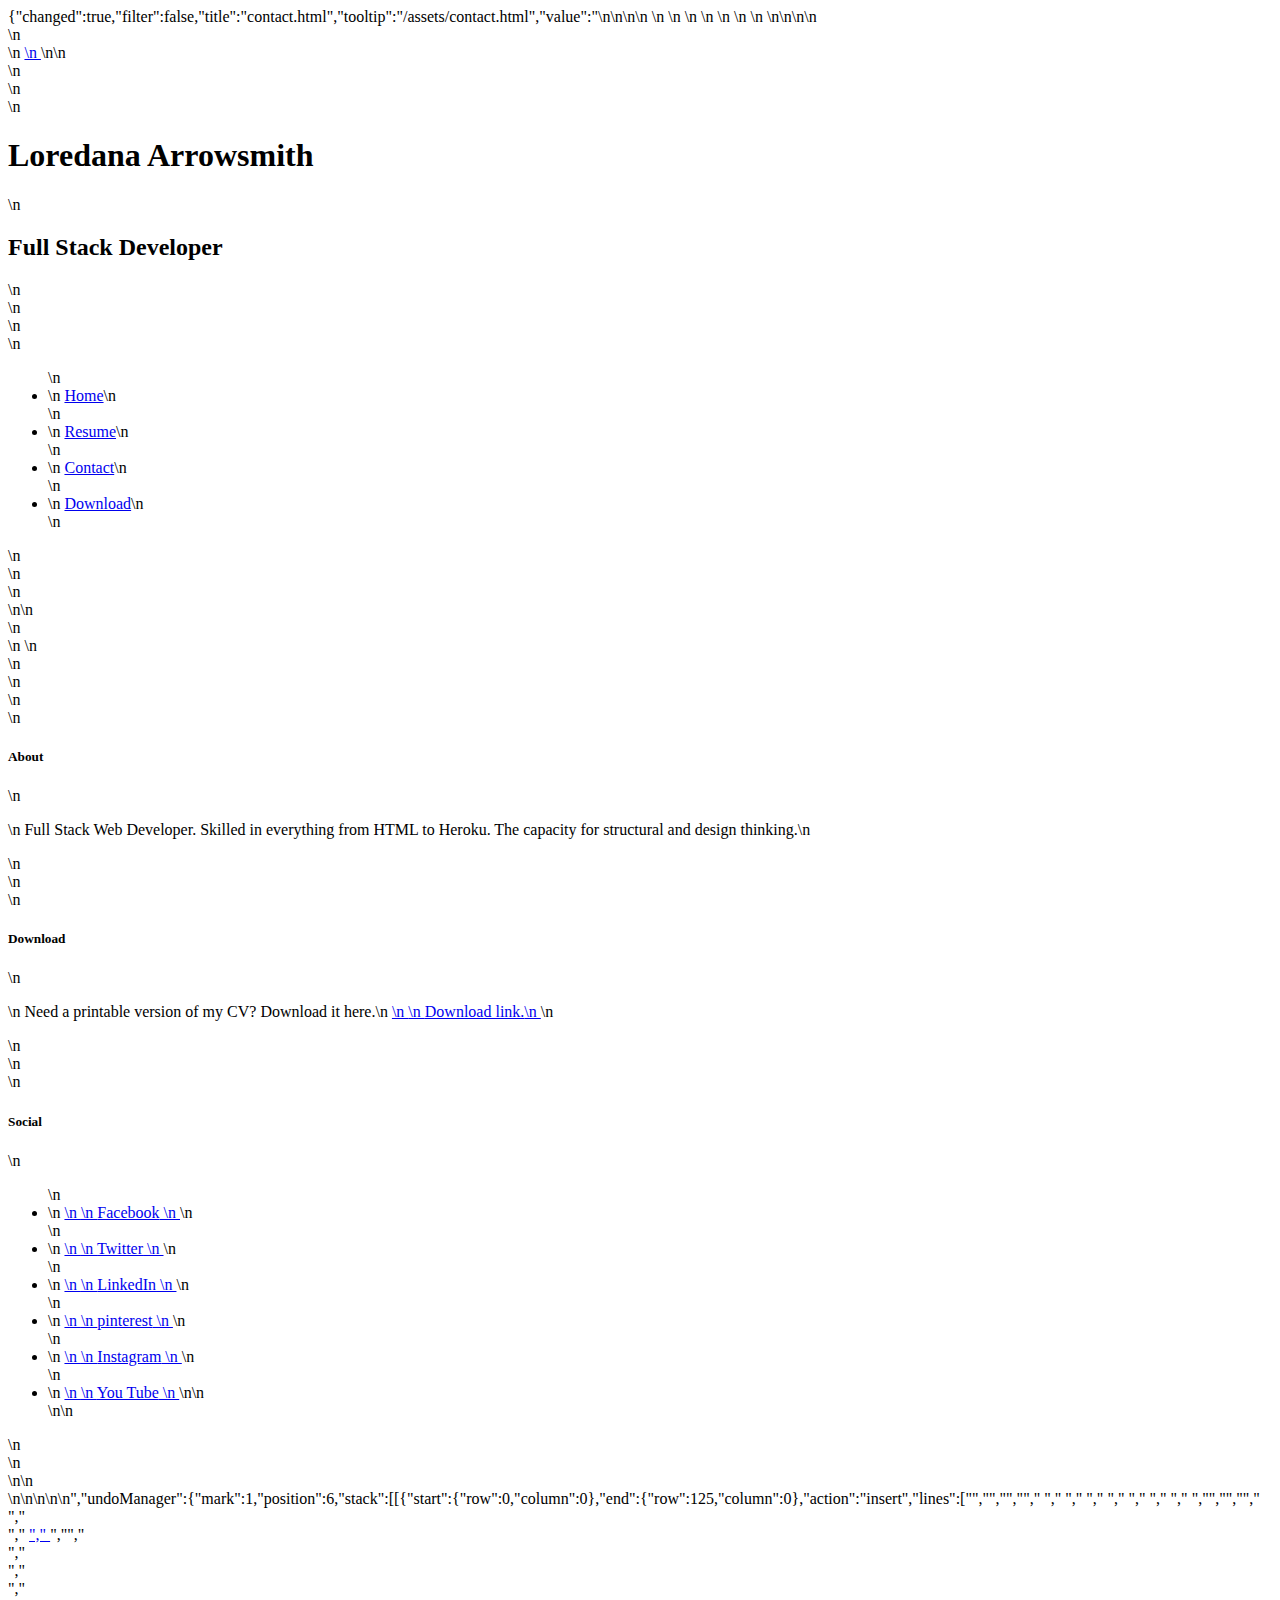
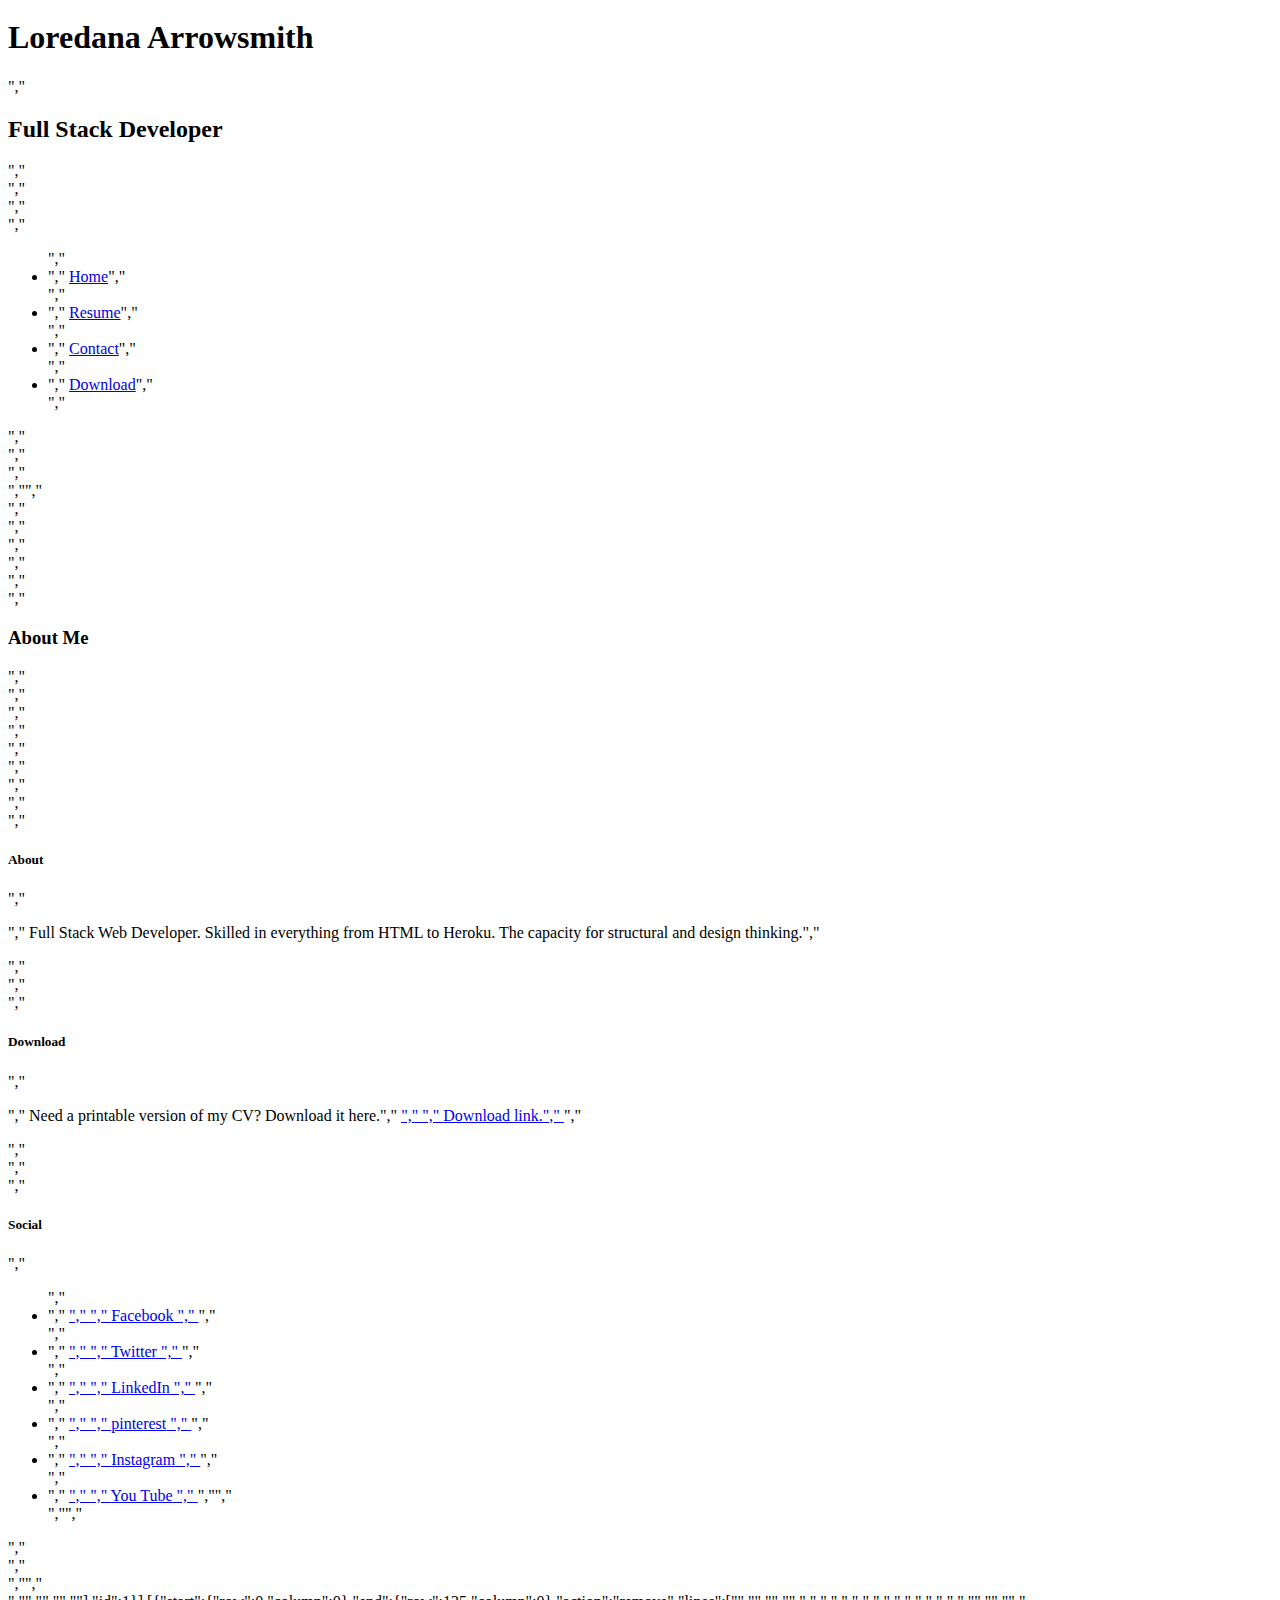
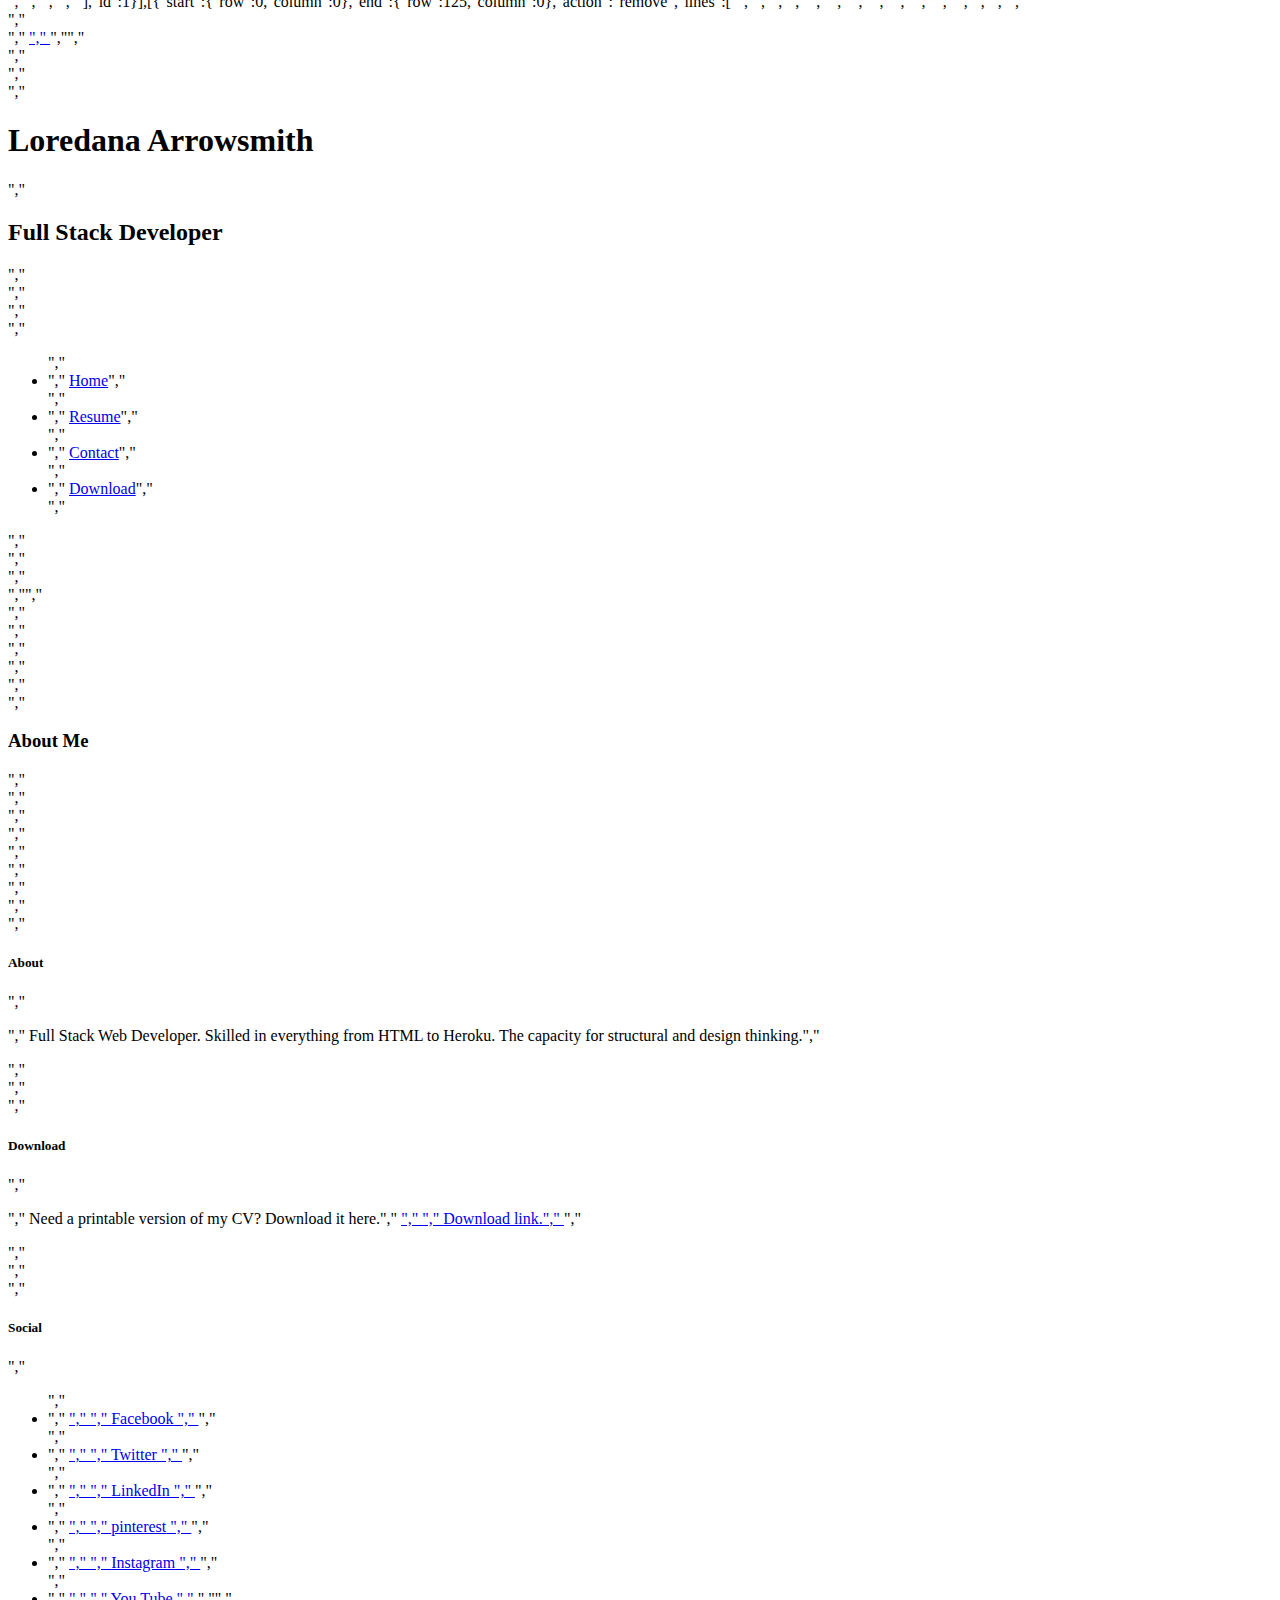
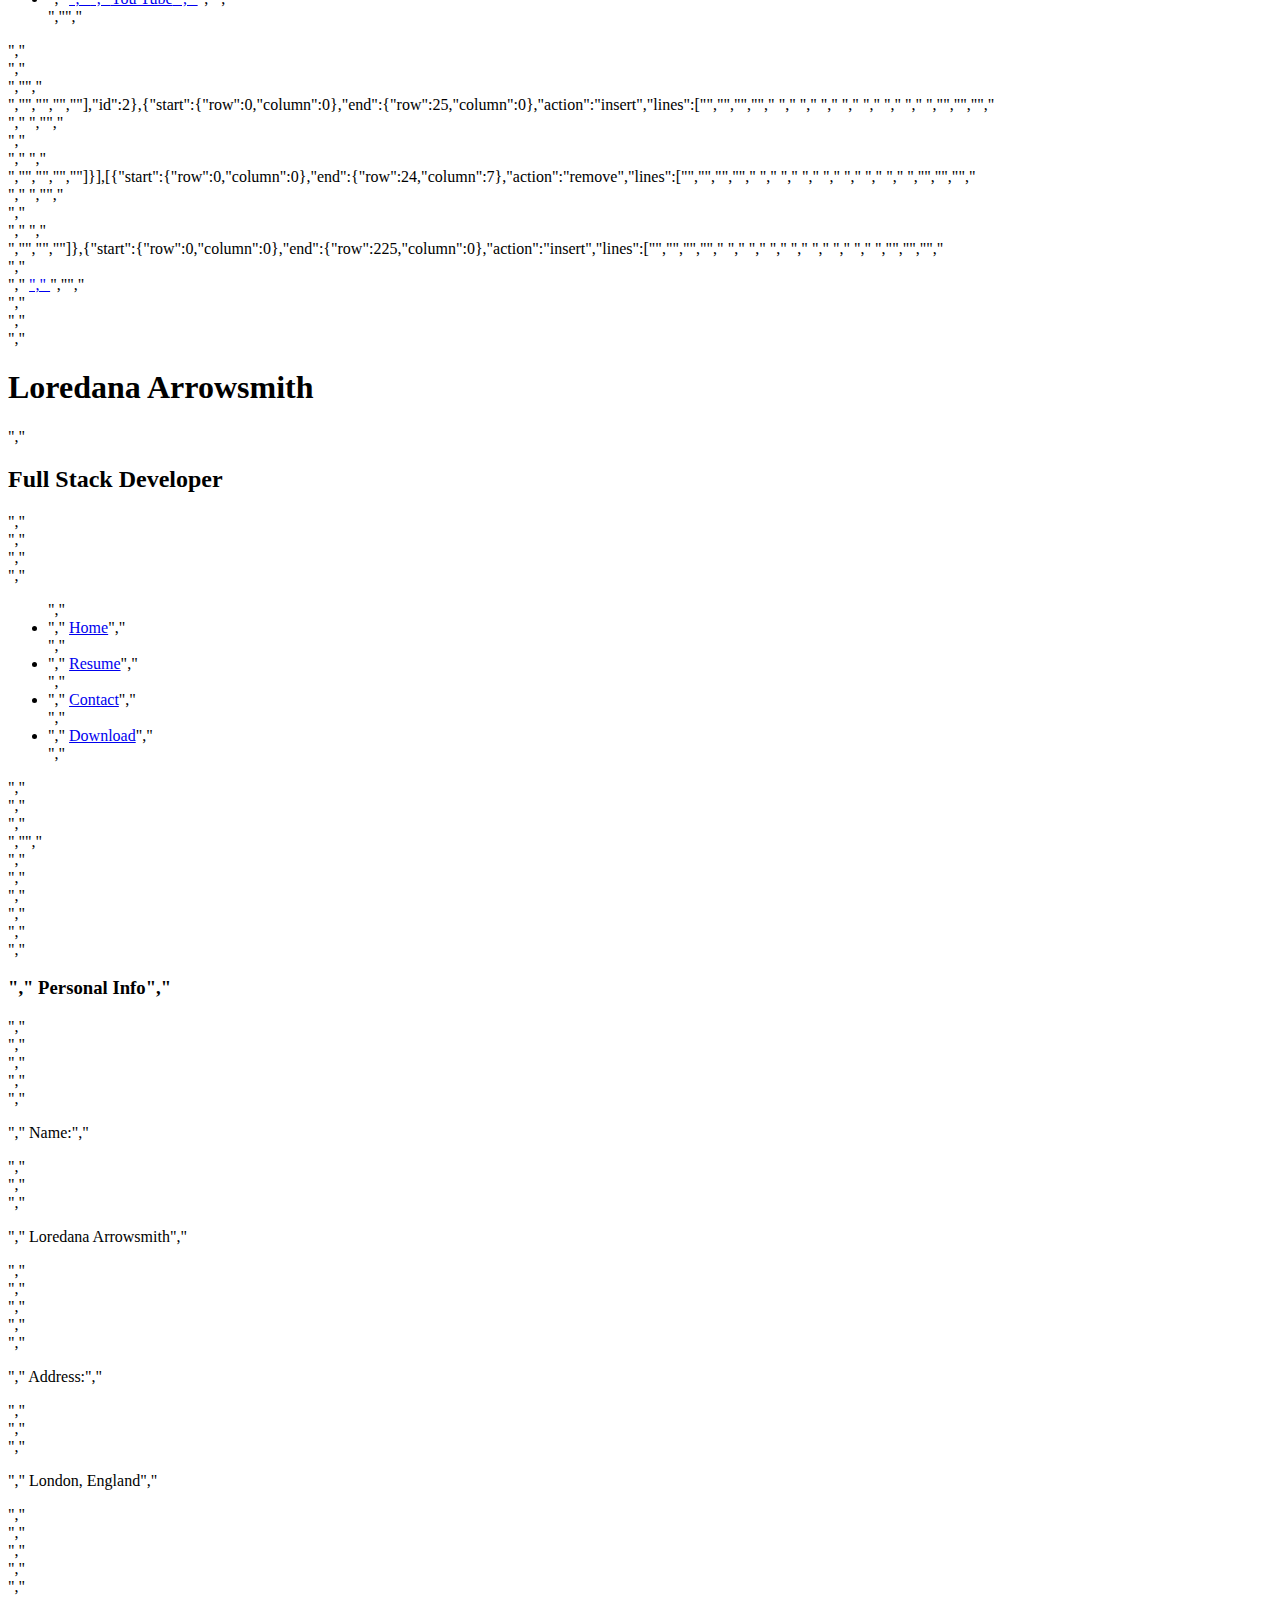
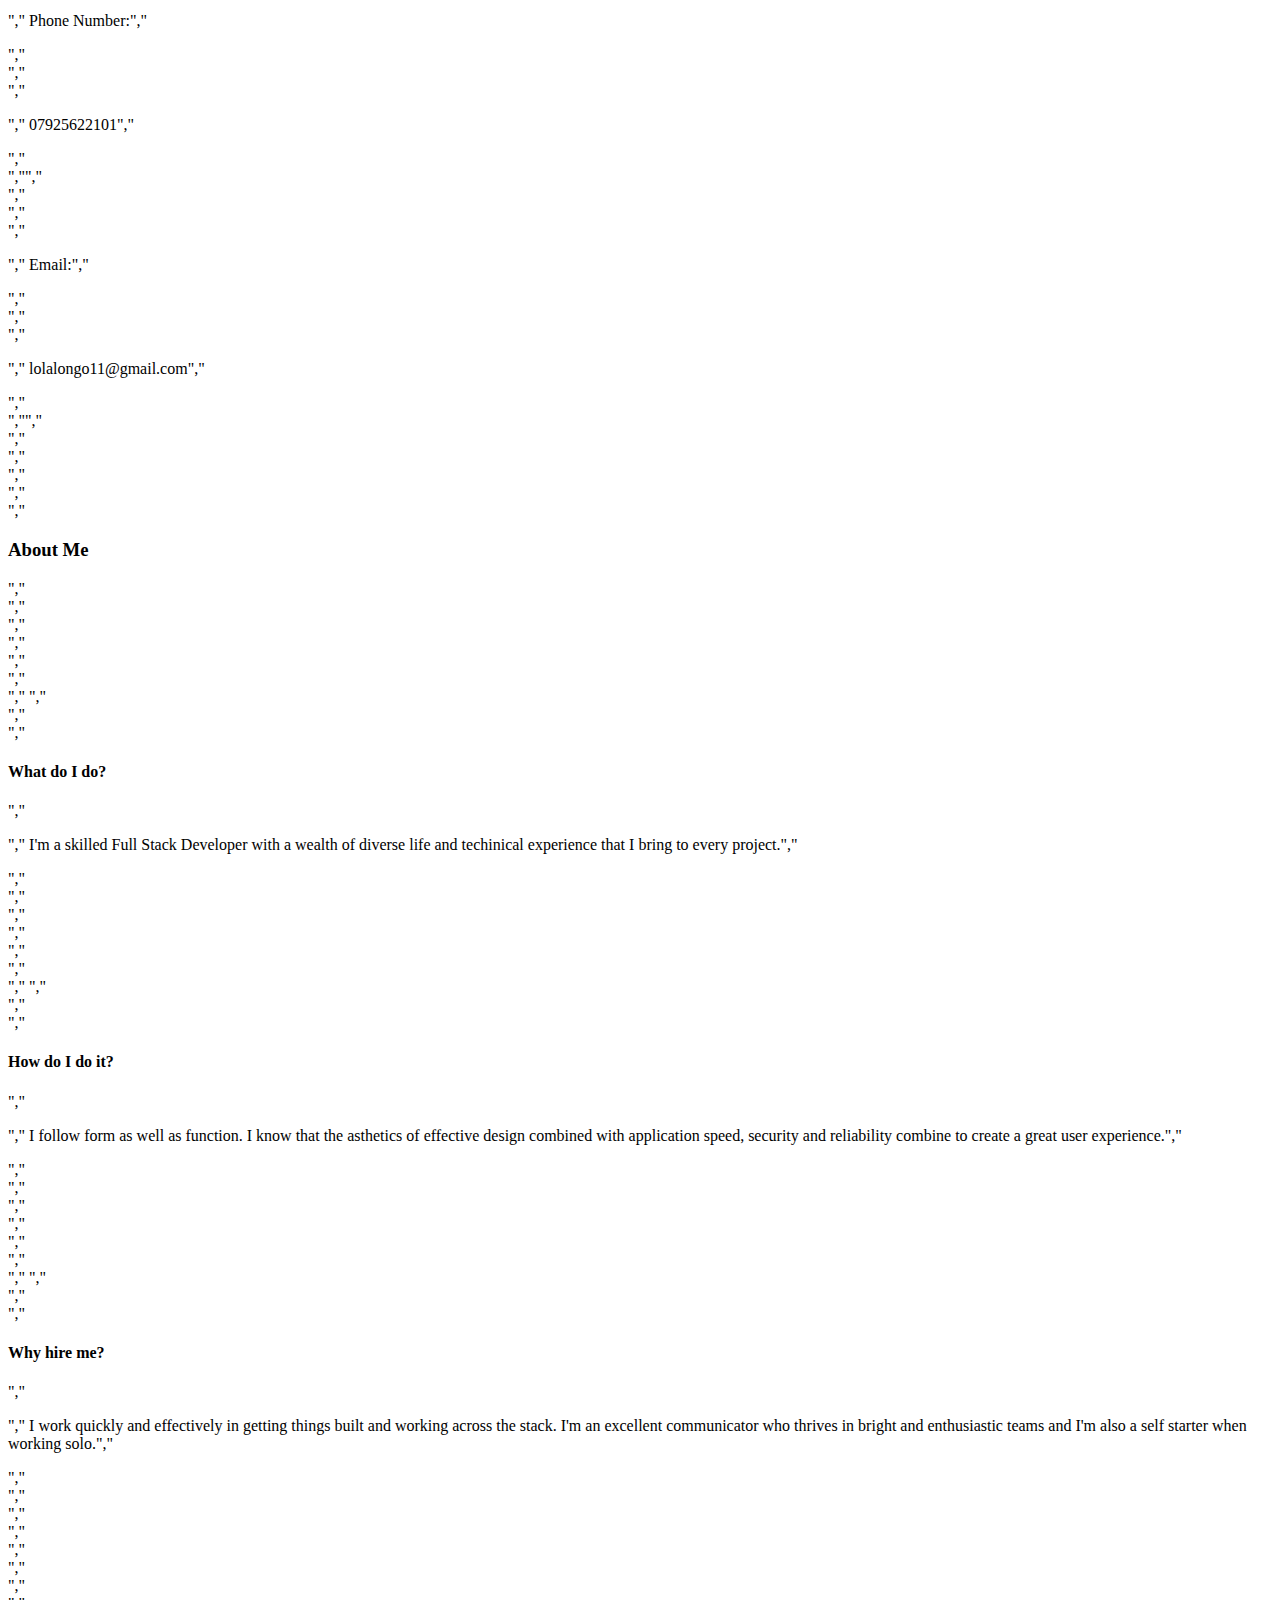
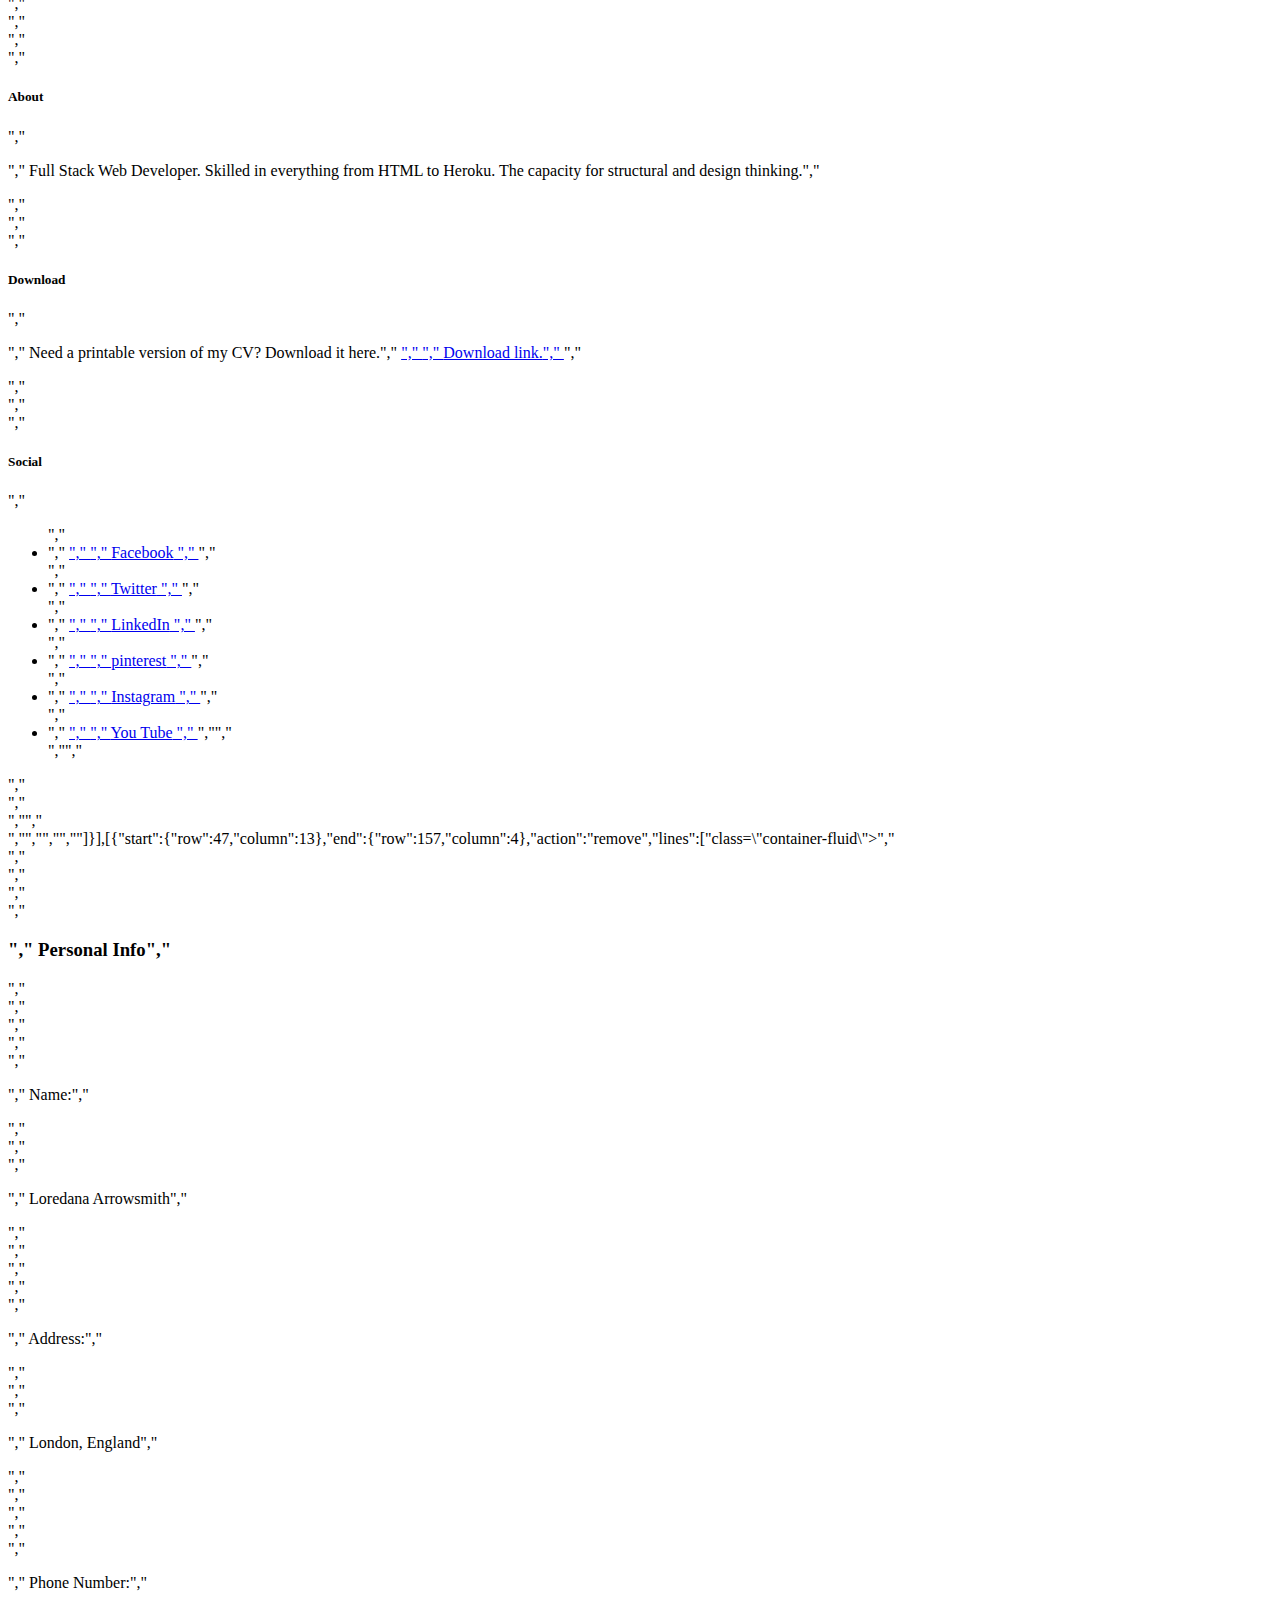
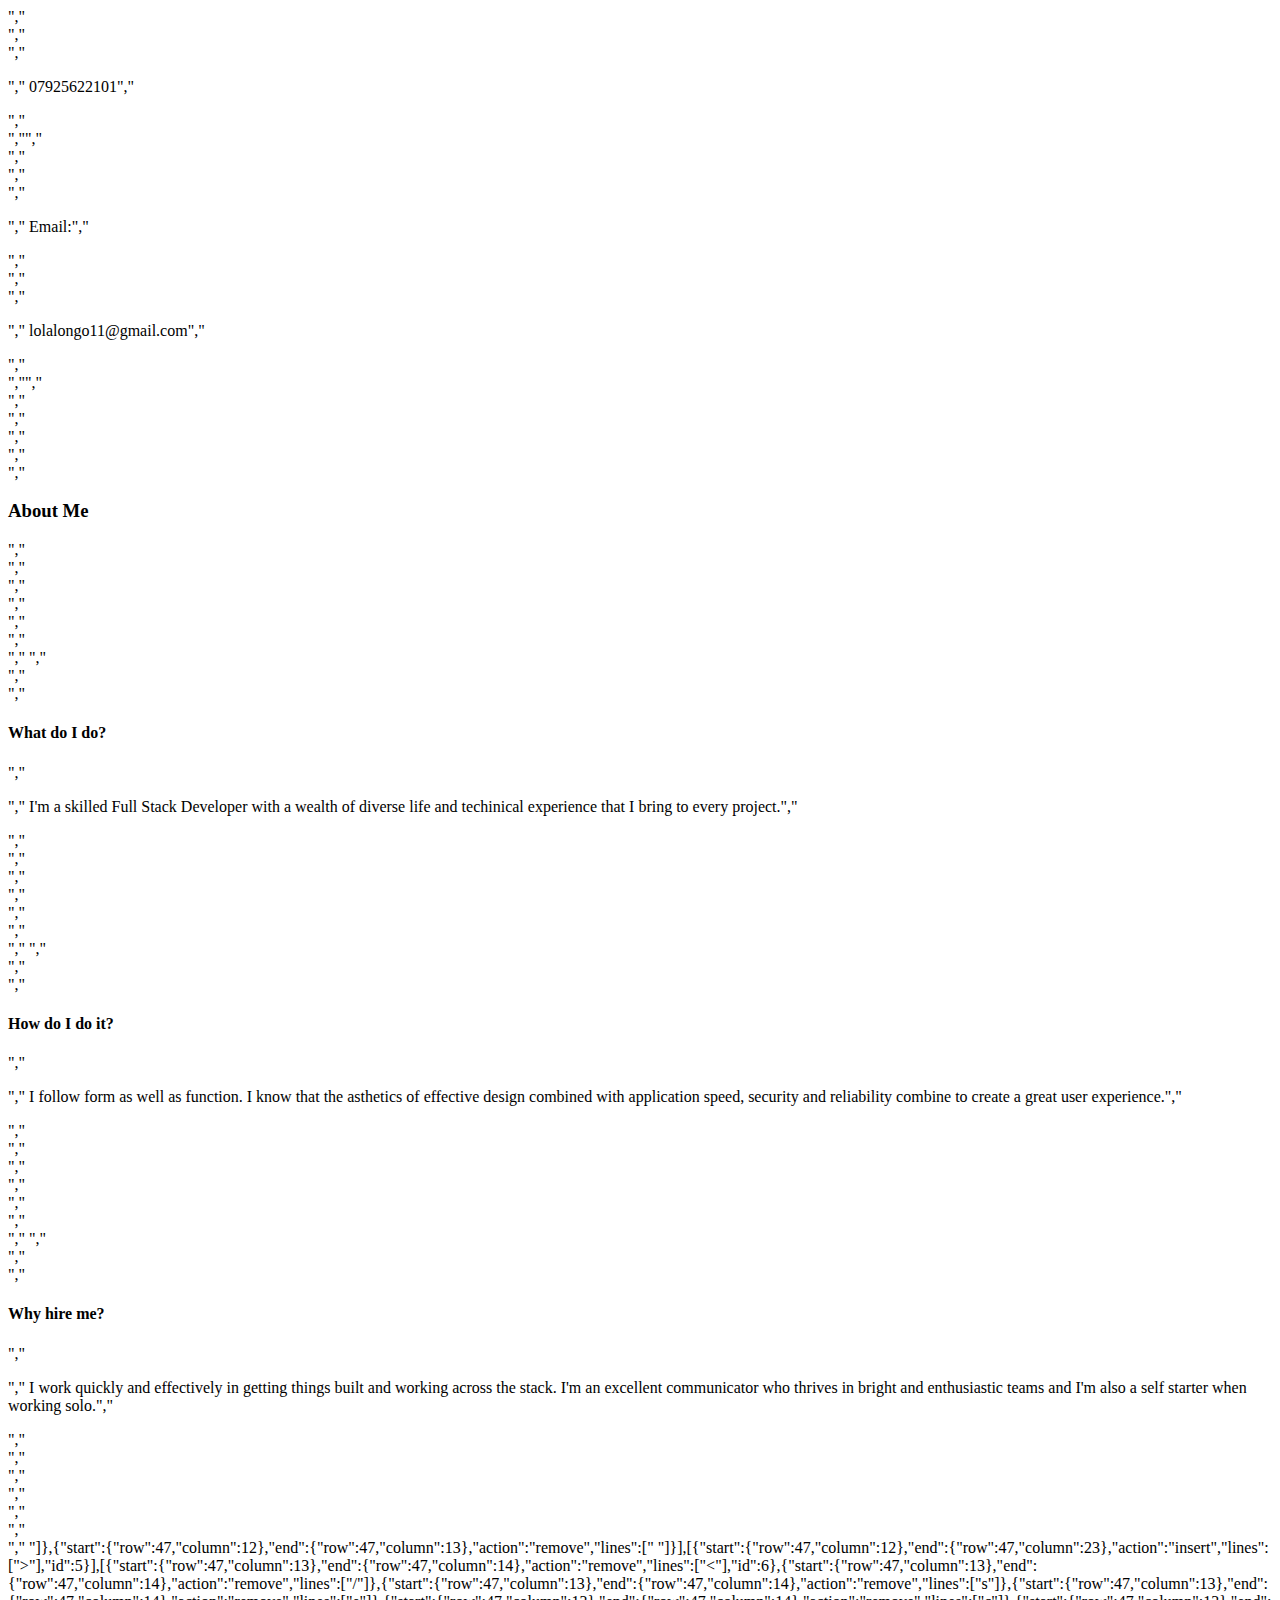
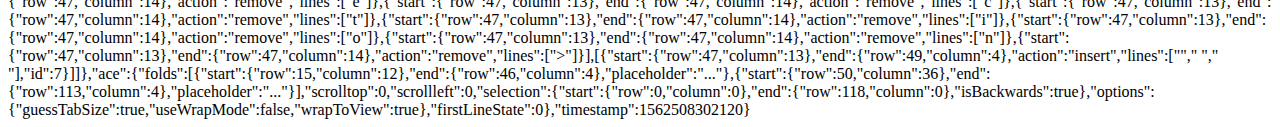
<file: .c9/metadata/environment/assets/contact.html>
{"changed":true,"filter":false,"title":"contact.html","tooltip":"/assets/contact.html","value":"<!DOCTYPE html>\n<html lang=\"en\">\n\n<head>\n    <meta charset=\"UTF-8\">\n    <meta name=\"viewport\" content=\"width=device-width, initial-scale=1.0\">\n    <meta http-equiv=\"X-UA-Compatible\" content=\"ie=edge\">\n    <link rel=\"stylesheet\" href=\"https://stackpath.bootstrapcdn.com/bootstrap/4.3.1/css/bootstrap.min.css\" type=\"text/css\" />\n    <link rel=\"stylesheet\" href=\"https://stackpath.bootstrapcdn.com/font-awesome/4.7.0/css/font-awesome.min.css\" type=\"text/css\" />\n    <link rel=\"stylesheet\" href=\"https://cdnjs.cloudflare.com/ajax/libs/hover.css/2.3.1/css/hover-min.css\" type=\"text/css\" />\n    <link rel=\"stylesheet\" href=\"assets/css/style.css\" type=\"text/css\" />\n    <title>Loredana</title>\n</head>\n\n<body>\n    <header>\n        <div class=\"row no-gutters\">\n            <a href=\"index.html\" class=\"col-md-4 logo\">\n                </a>\n\n            <div class=\"col-md-8 no-gutters\">\n                <div class=\"row bg-color-name-title\">\n                    <div class=\"col heading\">\n                        <h1 class=\"name\">Loredana Arrowsmith</h1>\n                        <h2 class=\"title\">Full Stack Developer</h2>\n                    </div>\n                </div>\n                <div class=\"col no-gutters\">\n                    <ul id=\"nav\" class=\"list-inline menucontainer\">\n                        <li class=\"col-6 col-sm-3 ui-menu-color-home list-inline-item menuitem\">\n                            <a href=\"#\" class=\"hvr-sweep-to-bottom\"><i class=\"fa fa-home\" aria-hidden=\"true\"></i><span>Home</span></a>\n                        </li>\n                        <li class=\"col-6 col-sm-3 ui-menu-color-resume list-inline-item menuitem\">\n                            <a href=\"#\" class=\"hvr-sweep-to-bottom\"><i class=\"fa fa-graduation-cap\" aria-hidden=\"true\"></i><span>Resume</span></a>\n                        </li>\n                        <li class=\"col-6 col-sm-3 ui-menu-color-contact list-inline-item menuitem\">\n                            <a href=\"#\" class=\"hvr-sweep-to-bottom\"><i class=\"fa fa-comment-o\" aria-hidden=\"true\"></i><span>Contact</span></a>\n                        </li>\n                        <li class=\"col-6 col-sm-3 ui-menu-color-download list-inline-item menuitem\">\n                            <a href=\"#\" class=\"hvr-sweep-to-bottom\"><i class=\"fa fa-download\" aria-hidden=\"true\"></i><span>Download</span></a>\n                        </li>\n                    </ul>\n                </div>\n            </div>\n        </div>\n\n    </header>\n    <section>\n        \n    </section>\n    <footer class=\"container-fluid\">\n        <div id=\"footer-details\" class=\"row\">\n            <div class=\"col-sm-4\">\n                <h5 class=\"uppercase general-sub\">About</h5>\n                <p class=\"inline-block\">\n                    Full Stack Web Developer. Skilled in everything from HTML to Heroku. The capacity for structural and design thinking.\n                </p>\n            </div>\n            <div class=\"col-sm-4\">\n                <h5 class=\"uppercase general-sub\">Download</h5>\n                <p class=\"inline-block\">\n                    Need a printable version of my CV? Download it here.\n                    <a href=\"#\" target=\"_blank\" class=\"cv-pdf\">\n                        <i class=\"fa fa-download\" aria-hidden=\"true\"></i>\n                        <span class=\"sr-only\">Download link.</span>\n                    </a>\n                </p>\n            </div>\n            <div class=\"col-sm-4\">\n                <h5 class=\"uppercase general-sub\">Social</h5>\n                <ul class=\"list-inline social-links\">\n                    <li class=\"list-inline-item\">\n                        <a target=\"_blank\" href=\"#\">\n                            <i class=\"fa fa-facebook\" aria-hidden=\"true\"></i>\n                            <span class=\"sr-only\">Facebook</span> \n                        </a>\n                    </li>\n                    <li class=\"list-inline-item\">\n                        <a target=\"_blank\" href=\"#\">\n                            <i class=\"fa fa-twitter\" aria-hidden=\"true\"></i>\n                            <span class=\"sr-only\">Twitter</span> \n                        </a>\n                    </li>\n                    <li class=\"list-inline-item\">\n                        <a target=\"_blank\" href=\"#\">\n                            <i class=\"fa fa-linkedin\" aria-hidden=\"true\"></i>\n                            <span class=\"sr-only\">LinkedIn</span> \n                        </a>\n                    </li>\n                    <li class=\"list-inline-item\">\n                        <a target=\"_blank\" href=\"#\">\n                            <i class=\"fa fa-pinterest\" aria-hidden=\"true\"></i>\n                            <span class=\"sr-only\">pinterest</span> \n                        </a>\n                    </li>\n                    <li class=\"list-inline-item\">\n                        <a target=\"_blank\" href=\"#\">\n                            <i class=\"fa fa-instagram\" aria-hidden=\"true\"></i>\n                            <span class=\"sr-only\">Instagram</span> \n                        </a>\n                    </li>\n                    <li class=\"list-inline-item\">\n                        <a target=\"_blank\" href=\"#\">\n                            <i class=\"fa fa-youtube\" aria-hidden=\"true\"></i>\n                            <span class=\"sr-only\">You Tube</span> \n                        </a>\n\n                    </li>\n\n                </ul>\n            </div>\n        </div>\n\n    </footer>\n</body>\n\n</html>\n\n","undoManager":{"mark":1,"position":6,"stack":[[{"start":{"row":0,"column":0},"end":{"row":125,"column":0},"action":"insert","lines":["<!DOCTYPE html>","<html lang=\"en\">","","<head>","    <meta charset=\"UTF-8\">","    <meta name=\"viewport\" content=\"width=device-width, initial-scale=1.0\">","    <meta http-equiv=\"X-UA-Compatible\" content=\"ie=edge\">","    <link rel=\"stylesheet\" href=\"https://stackpath.bootstrapcdn.com/bootstrap/4.3.1/css/bootstrap.min.css\" type=\"text/css\" />","    <link rel=\"stylesheet\" href=\"https://stackpath.bootstrapcdn.com/font-awesome/4.7.0/css/font-awesome.min.css\" type=\"text/css\" />","    <link rel=\"stylesheet\" href=\"https://cdnjs.cloudflare.com/ajax/libs/hover.css/2.3.1/css/hover-min.css\" type=\"text/css\" />","    <link rel=\"stylesheet\" href=\"assets/css/style.css\" type=\"text/css\" />","    <title>Loredana</title>","</head>","","<body>","    <header>","        <div class=\"row no-gutters\">","            <a href=\"index.html\" class=\"col-md-4 logo\">","                </a>","","            <div class=\"col-md-8 no-gutters\">","                <div class=\"row bg-color-name-title\">","                    <div class=\"col heading\">","                        <h1 class=\"name\">Loredana Arrowsmith</h1>","                        <h2 class=\"title\">Full Stack Developer</h2>","                    </div>","                </div>","                <div class=\"col no-gutters\">","                    <ul id=\"nav\" class=\"list-inline menucontainer\">","                        <li class=\"col-6 col-sm-3 ui-menu-color-home list-inline-item menuitem\">","                            <a href=\"#\" class=\"hvr-sweep-to-bottom\"><i class=\"fa fa-home\" aria-hidden=\"true\"></i><span>Home</span></a>","                        </li>","                        <li class=\"col-6 col-sm-3 ui-menu-color-resume list-inline-item menuitem\">","                            <a href=\"#\" class=\"hvr-sweep-to-bottom\"><i class=\"fa fa-graduation-cap\" aria-hidden=\"true\"></i><span>Resume</span></a>","                        </li>","                        <li class=\"col-6 col-sm-3 ui-menu-color-contact list-inline-item menuitem\">","                            <a href=\"#\" class=\"hvr-sweep-to-bottom\"><i class=\"fa fa-comment-o\" aria-hidden=\"true\"></i><span>Contact</span></a>","                        </li>","                        <li class=\"col-6 col-sm-3 ui-menu-color-download list-inline-item menuitem\">","                            <a href=\"#\" class=\"hvr-sweep-to-bottom\"><i class=\"fa fa-download\" aria-hidden=\"true\"></i><span>Download</span></a>","                        </li>","                    </ul>","                </div>","            </div>","        </div>","","    </header>","    <section class=\"container-fluid\">","    <div class=\"row row-table\">","        <div class=\"col-md-8-bg-color-three-reasons section-column\">","            <div class=\"row\">","                <div class=\"col\">","                    <h3 class=\"section-heading uppercase\">About Me</h3>","                </div>","            </div>","        </div>","    </div>","    </section>","    <footer class=\"container-fluid\">","        <div id=\"footer-details\" class=\"row\">","            <div class=\"col-sm-4\">","                <h5 class=\"uppercase general-sub\">About</h5>","                <p class=\"inline-block\">","                    Full Stack Web Developer. Skilled in everything from HTML to Heroku. The capacity for structural and design thinking.","                </p>","            </div>","            <div class=\"col-sm-4\">","                <h5 class=\"uppercase general-sub\">Download</h5>","                <p class=\"inline-block\">","                    Need a printable version of my CV? Download it here.","                    <a href=\"#\" target=\"_blank\" class=\"cv-pdf\">","                        <i class=\"fa fa-download\" aria-hidden=\"true\"></i>","                        <span class=\"sr-only\">Download link.</span>","                    </a>","                </p>","            </div>","            <div class=\"col-sm-4\">","                <h5 class=\"uppercase general-sub\">Social</h5>","                <ul class=\"list-inline social-links\">","                    <li class=\"list-inline-item\">","                        <a target=\"_blank\" href=\"#\">","                            <i class=\"fa fa-facebook\" aria-hidden=\"true\"></i>","                            <span class=\"sr-only\">Facebook</span> ","                        </a>","                    </li>","                    <li class=\"list-inline-item\">","                        <a target=\"_blank\" href=\"#\">","                            <i class=\"fa fa-twitter\" aria-hidden=\"true\"></i>","                            <span class=\"sr-only\">Twitter</span> ","                        </a>","                    </li>","                    <li class=\"list-inline-item\">","                        <a target=\"_blank\" href=\"#\">","                            <i class=\"fa fa-linkedin\" aria-hidden=\"true\"></i>","                            <span class=\"sr-only\">LinkedIn</span> ","                        </a>","                    </li>","                    <li class=\"list-inline-item\">","                        <a target=\"_blank\" href=\"#\">","                            <i class=\"fa fa-pinterest\" aria-hidden=\"true\"></i>","                            <span class=\"sr-only\">pinterest</span> ","                        </a>","                    </li>","                    <li class=\"list-inline-item\">","                        <a target=\"_blank\" href=\"#\">","                            <i class=\"fa fa-instagram\" aria-hidden=\"true\"></i>","                            <span class=\"sr-only\">Instagram</span> ","                        </a>","                    </li>","                    <li class=\"list-inline-item\">","                        <a target=\"_blank\" href=\"#\">","                            <i class=\"fa fa-youtube\" aria-hidden=\"true\"></i>","                            <span class=\"sr-only\">You Tube</span> ","                        </a>","","                    </li>","","                </ul>","            </div>","        </div>","","    </footer>","</body>","","</html>",""],"id":1}],[{"start":{"row":0,"column":0},"end":{"row":125,"column":0},"action":"remove","lines":["<!DOCTYPE html>","<html lang=\"en\">","","<head>","    <meta charset=\"UTF-8\">","    <meta name=\"viewport\" content=\"width=device-width, initial-scale=1.0\">","    <meta http-equiv=\"X-UA-Compatible\" content=\"ie=edge\">","    <link rel=\"stylesheet\" href=\"https://stackpath.bootstrapcdn.com/bootstrap/4.3.1/css/bootstrap.min.css\" type=\"text/css\" />","    <link rel=\"stylesheet\" href=\"https://stackpath.bootstrapcdn.com/font-awesome/4.7.0/css/font-awesome.min.css\" type=\"text/css\" />","    <link rel=\"stylesheet\" href=\"https://cdnjs.cloudflare.com/ajax/libs/hover.css/2.3.1/css/hover-min.css\" type=\"text/css\" />","    <link rel=\"stylesheet\" href=\"assets/css/style.css\" type=\"text/css\" />","    <title>Loredana</title>","</head>","","<body>","    <header>","        <div class=\"row no-gutters\">","            <a href=\"index.html\" class=\"col-md-4 logo\">","                </a>","","            <div class=\"col-md-8 no-gutters\">","                <div class=\"row bg-color-name-title\">","                    <div class=\"col heading\">","                        <h1 class=\"name\">Loredana Arrowsmith</h1>","                        <h2 class=\"title\">Full Stack Developer</h2>","                    </div>","                </div>","                <div class=\"col no-gutters\">","                    <ul id=\"nav\" class=\"list-inline menucontainer\">","                        <li class=\"col-6 col-sm-3 ui-menu-color-home list-inline-item menuitem\">","                            <a href=\"#\" class=\"hvr-sweep-to-bottom\"><i class=\"fa fa-home\" aria-hidden=\"true\"></i><span>Home</span></a>","                        </li>","                        <li class=\"col-6 col-sm-3 ui-menu-color-resume list-inline-item menuitem\">","                            <a href=\"#\" class=\"hvr-sweep-to-bottom\"><i class=\"fa fa-graduation-cap\" aria-hidden=\"true\"></i><span>Resume</span></a>","                        </li>","                        <li class=\"col-6 col-sm-3 ui-menu-color-contact list-inline-item menuitem\">","                            <a href=\"#\" class=\"hvr-sweep-to-bottom\"><i class=\"fa fa-comment-o\" aria-hidden=\"true\"></i><span>Contact</span></a>","                        </li>","                        <li class=\"col-6 col-sm-3 ui-menu-color-download list-inline-item menuitem\">","                            <a href=\"#\" class=\"hvr-sweep-to-bottom\"><i class=\"fa fa-download\" aria-hidden=\"true\"></i><span>Download</span></a>","                        </li>","                    </ul>","                </div>","            </div>","        </div>","","    </header>","    <section class=\"container-fluid\">","    <div class=\"row row-table\">","        <div class=\"col-md-8-bg-color-three-reasons section-column\">","            <div class=\"row\">","                <div class=\"col\">","                    <h3 class=\"section-heading uppercase\">About Me</h3>","                </div>","            </div>","        </div>","    </div>","    </section>","    <footer class=\"container-fluid\">","        <div id=\"footer-details\" class=\"row\">","            <div class=\"col-sm-4\">","                <h5 class=\"uppercase general-sub\">About</h5>","                <p class=\"inline-block\">","                    Full Stack Web Developer. Skilled in everything from HTML to Heroku. The capacity for structural and design thinking.","                </p>","            </div>","            <div class=\"col-sm-4\">","                <h5 class=\"uppercase general-sub\">Download</h5>","                <p class=\"inline-block\">","                    Need a printable version of my CV? Download it here.","                    <a href=\"#\" target=\"_blank\" class=\"cv-pdf\">","                        <i class=\"fa fa-download\" aria-hidden=\"true\"></i>","                        <span class=\"sr-only\">Download link.</span>","                    </a>","                </p>","            </div>","            <div class=\"col-sm-4\">","                <h5 class=\"uppercase general-sub\">Social</h5>","                <ul class=\"list-inline social-links\">","                    <li class=\"list-inline-item\">","                        <a target=\"_blank\" href=\"#\">","                            <i class=\"fa fa-facebook\" aria-hidden=\"true\"></i>","                            <span class=\"sr-only\">Facebook</span> ","                        </a>","                    </li>","                    <li class=\"list-inline-item\">","                        <a target=\"_blank\" href=\"#\">","                            <i class=\"fa fa-twitter\" aria-hidden=\"true\"></i>","                            <span class=\"sr-only\">Twitter</span> ","                        </a>","                    </li>","                    <li class=\"list-inline-item\">","                        <a target=\"_blank\" href=\"#\">","                            <i class=\"fa fa-linkedin\" aria-hidden=\"true\"></i>","                            <span class=\"sr-only\">LinkedIn</span> ","                        </a>","                    </li>","                    <li class=\"list-inline-item\">","                        <a target=\"_blank\" href=\"#\">","                            <i class=\"fa fa-pinterest\" aria-hidden=\"true\"></i>","                            <span class=\"sr-only\">pinterest</span> ","                        </a>","                    </li>","                    <li class=\"list-inline-item\">","                        <a target=\"_blank\" href=\"#\">","                            <i class=\"fa fa-instagram\" aria-hidden=\"true\"></i>","                            <span class=\"sr-only\">Instagram</span> ","                        </a>","                    </li>","                    <li class=\"list-inline-item\">","                        <a target=\"_blank\" href=\"#\">","                            <i class=\"fa fa-youtube\" aria-hidden=\"true\"></i>","                            <span class=\"sr-only\">You Tube</span> ","                        </a>","","                    </li>","","                </ul>","            </div>","        </div>","","    </footer>","</body>","","</html>",""],"id":2},{"start":{"row":0,"column":0},"end":{"row":25,"column":0},"action":"insert","lines":["<!DOCTYPE html>","<html lang=\"en\">","","<head>","    <meta charset=\"UTF-8\">","    <meta name=\"viewport\" content=\"width=device-width, initial-scale=1.0\">","    <meta http-equiv=\"X-UA-Compatible\" content=\"ie=edge\">","    <link rel=\"stylesheet\" href=\"https://stackpath.bootstrapcdn.com/bootstrap/4.3.1/css/bootstrap.min.css\" type=\"text/css\" />","    <link rel=\"stylesheet\" href=\"https://stackpath.bootstrapcdn.com/font-awesome/4.7.0/css/font-awesome.min.css\" type=\"text/css\" />","    <link rel=\"stylesheet\" href=\"https://cdnjs.cloudflare.com/ajax/libs/hover.css/2.3.1/css/hover-min.css\" type=\"text/css\" />","    <link rel=\"stylesheet\" href=\"assets/css/style.css\" type=\"text/css\" />","    <title>Loredana</title>","</head>","","<body>","    <header>","        ","","    </header>","    <footer>","       ","    </footer>","</body>","","</html>",""]}],[{"start":{"row":0,"column":0},"end":{"row":24,"column":7},"action":"remove","lines":["<!DOCTYPE html>","<html lang=\"en\">","","<head>","    <meta charset=\"UTF-8\">","    <meta name=\"viewport\" content=\"width=device-width, initial-scale=1.0\">","    <meta http-equiv=\"X-UA-Compatible\" content=\"ie=edge\">","    <link rel=\"stylesheet\" href=\"https://stackpath.bootstrapcdn.com/bootstrap/4.3.1/css/bootstrap.min.css\" type=\"text/css\" />","    <link rel=\"stylesheet\" href=\"https://stackpath.bootstrapcdn.com/font-awesome/4.7.0/css/font-awesome.min.css\" type=\"text/css\" />","    <link rel=\"stylesheet\" href=\"https://cdnjs.cloudflare.com/ajax/libs/hover.css/2.3.1/css/hover-min.css\" type=\"text/css\" />","    <link rel=\"stylesheet\" href=\"assets/css/style.css\" type=\"text/css\" />","    <title>Loredana</title>","</head>","","<body>","    <header>","        ","","    </header>","    <footer>","       ","    </footer>","</body>","","</html>"]},{"start":{"row":0,"column":0},"end":{"row":225,"column":0},"action":"insert","lines":["<!DOCTYPE html>","<html lang=\"en\">","","<head>","    <meta charset=\"UTF-8\">","    <meta name=\"viewport\" content=\"width=device-width, initial-scale=1.0\">","    <meta http-equiv=\"X-UA-Compatible\" content=\"ie=edge\">","    <link rel=\"stylesheet\" href=\"https://stackpath.bootstrapcdn.com/bootstrap/4.3.1/css/bootstrap.min.css\" type=\"text/css\" />","    <link rel=\"stylesheet\" href=\"https://stackpath.bootstrapcdn.com/font-awesome/4.7.0/css/font-awesome.min.css\" type=\"text/css\" />","    <link rel=\"stylesheet\" href=\"https://cdnjs.cloudflare.com/ajax/libs/hover.css/2.3.1/css/hover-min.css\" type=\"text/css\" />","    <link rel=\"stylesheet\" href=\"assets/css/style.css\" type=\"text/css\" />","    <title>Loredana</title>","</head>","","<body>","    <header>","        <div class=\"row no-gutters\">","            <a href=\"index.html\" class=\"col-md-4 logo\">","                </a>","","            <div class=\"col-md-8 no-gutters\">","                <div class=\"row bg-color-name-title\">","                    <div class=\"col heading\">","                        <h1 class=\"name\">Loredana Arrowsmith</h1>","                        <h2 class=\"title\">Full Stack Developer</h2>","                    </div>","                </div>","                <div class=\"col no-gutters\">","                    <ul id=\"nav\" class=\"list-inline menucontainer\">","                        <li class=\"col-6 col-sm-3 ui-menu-color-home list-inline-item menuitem\">","                            <a href=\"#\" class=\"hvr-sweep-to-bottom\"><i class=\"fa fa-home\" aria-hidden=\"true\"></i><span>Home</span></a>","                        </li>","                        <li class=\"col-6 col-sm-3 ui-menu-color-resume list-inline-item menuitem\">","                            <a href=\"#\" class=\"hvr-sweep-to-bottom\"><i class=\"fa fa-graduation-cap\" aria-hidden=\"true\"></i><span>Resume</span></a>","                        </li>","                        <li class=\"col-6 col-sm-3 ui-menu-color-contact list-inline-item menuitem\">","                            <a href=\"#\" class=\"hvr-sweep-to-bottom\"><i class=\"fa fa-comment-o\" aria-hidden=\"true\"></i><span>Contact</span></a>","                        </li>","                        <li class=\"col-6 col-sm-3 ui-menu-color-download list-inline-item menuitem\">","                            <a href=\"#\" class=\"hvr-sweep-to-bottom\"><i class=\"fa fa-download\" aria-hidden=\"true\"></i><span>Download</span></a>","                        </li>","                    </ul>","                </div>","            </div>","        </div>","","    </header>","    <section class=\"container-fluid\">","        <div class=\"row\">","            <div class=\"col-md-4 bg-color-personal-info section-column\">","                <div class=\"row\">","                    <div class=\"col-12\">","                        <h3 class=\"section-heading uppercase\">","                            Personal Info","                        </h3>","                    </div>","                </div>","                <div class=\"personal-info-item\">","                    <div class=\"key\">","                        <p class=\"uppercase\">","                            Name:","                        </p>","                    </div>","                    <div class=\"value\">","                        <p>","                            Loredana Arrowsmith","                        </p>","                    </div>","                </div>","                <div class=\"personal-info-item\">","                    <div class=\"key\">","                        <p class=\"uppercase\">","                            Address:","                        </p>","                    </div>","                    <div class=\"value\">","                        <p>","                            London, England","                        </p>","                    </div>","                </div>","                 <div class=\"personal-info-item\">","                    <div class=\"key\">","                        <p class=\"uppercase\">","                            Phone Number:","                        </p>","                    </div>","                    <div class=\"value\">","                        <p>","                            07925622101","                        </p>","                    </div>","","                </div>","                 <div class=\"personal-info-item\">","                    <div class=\"key\">","                        <p class=\"uppercase\">","                            Email:","                        </p>","                    </div>","                    <div class=\"value\">","                        <p>","                            lolalongo11@gmail.com","                        </p>","                    </div>","","                </div>","            </div>","            <div class=\"col-md-8 bg-color-three-reasons section-column\">","                <div class=\"row\">","                    <div class=\"col\">","                        <h3 class=\"section-heading uppercase\">About Me</h3>","                    </div>","                </div>","                <div class=\"row\">","                    <div class=\"col-10 offset-1 offset-sm-0 col-sm-4 col-md-6\">","                        <div class=\"row\">","                            <div class=\"col-2\">","                                <i class=\"three-reasons-icon fa fa-question\" aria-hidden=\"true\"></i>","                            </div>","                            <div class=\"col-10\">","                                <h4 class=\"three-reasons-heading uppercase\">What do I do?</h4>","                                <p>","                                    I'm a skilled Full Stack Developer with a wealth of diverse life and techinical experience that I bring to every project.","                                </p>","                            </div>","                        </div>","                    </div>","                    <div class=\"col-10 offset-1 offset-sm-0 col-sm-4 col-md-6\">","                        <div class=\"row\">","                            <div class=\"col-2\">","                                <i class=\"three-reasons-icon fa fa-thumbs-up\" aria-hidden=\"true\"></i>","                            </div>","                            <div class=\"col-10\">","                                <h4 class=\"three-reasons-heading uppercase\">How do I do it?</h4>","                                <p>","                                    I follow form as well as function. I know that the asthetics of effective design combined with application speed, security and reliability combine to create a great user experience.","                                </p>","                            </div>","                        </div>","                    </div>","                    <div class=\"col-10 offset-1 offset-sm-0 col-sm-4 col-md-6\">","                        <div class=\"row\">","                            <div class=\"col-2\">","                                <i class=\"three-reasons-icon fa fa-bolt\" aria-hidden=\"true\"></i>","                            </div>","                            <div class=\"col-10\">","                                <h4 class=\"three-reasons-heading uppercase\">Why hire me?</h4>","                                <p>","                                    I work quickly and effectively in getting things built and working across the stack. I'm an excellent communicator who thrives in bright and enthusiastic teams and I'm also a self starter when working solo.","                                </p>","                            </div>","                        </div>","                    </div>","                </div>","            </div>","        </div>","    </section>","    <footer class=\"container-fluid\">","        <div id=\"footer-details\" class=\"row\">","            <div class=\"col-sm-4\">","                <h5 class=\"uppercase general-sub\">About</h5>","                <p class=\"inline-block\">","                    Full Stack Web Developer. Skilled in everything from HTML to Heroku. The capacity for structural and design thinking.","                </p>","            </div>","            <div class=\"col-sm-4\">","                <h5 class=\"uppercase general-sub\">Download</h5>","                <p class=\"inline-block\">","                    Need a printable version of my CV? Download it here.","                    <a href=\"#\" target=\"_blank\" class=\"cv-pdf\">","                        <i class=\"fa fa-download\" aria-hidden=\"true\"></i>","                        <span class=\"sr-only\">Download link.</span>","                    </a>","                </p>","            </div>","            <div class=\"col-sm-4\">","                <h5 class=\"uppercase general-sub\">Social</h5>","                <ul class=\"list-inline social-links\">","                    <li class=\"list-inline-item\">","                        <a target=\"_blank\" href=\"#\">","                            <i class=\"fa fa-facebook\" aria-hidden=\"true\"></i>","                            <span class=\"sr-only\">Facebook</span> ","                        </a>","                    </li>","                    <li class=\"list-inline-item\">","                        <a target=\"_blank\" href=\"#\">","                            <i class=\"fa fa-twitter\" aria-hidden=\"true\"></i>","                            <span class=\"sr-only\">Twitter</span> ","                        </a>","                    </li>","                    <li class=\"list-inline-item\">","                        <a target=\"_blank\" href=\"#\">","                            <i class=\"fa fa-linkedin\" aria-hidden=\"true\"></i>","                            <span class=\"sr-only\">LinkedIn</span> ","                        </a>","                    </li>","                    <li class=\"list-inline-item\">","                        <a target=\"_blank\" href=\"#\">","                            <i class=\"fa fa-pinterest\" aria-hidden=\"true\"></i>","                            <span class=\"sr-only\">pinterest</span> ","                        </a>","                    </li>","                    <li class=\"list-inline-item\">","                        <a target=\"_blank\" href=\"#\">","                            <i class=\"fa fa-instagram\" aria-hidden=\"true\"></i>","                            <span class=\"sr-only\">Instagram</span> ","                        </a>","                    </li>","                    <li class=\"list-inline-item\">","                        <a target=\"_blank\" href=\"#\">","                            <i class=\"fa fa-youtube\" aria-hidden=\"true\"></i>","                            <span class=\"sr-only\">You Tube</span> ","                        </a>","","                    </li>","","                </ul>","            </div>","        </div>","","    </footer>","</body>","","</html>",""]}],[{"start":{"row":47,"column":13},"end":{"row":157,"column":4},"action":"remove","lines":["class=\"container-fluid\">","        <div class=\"row\">","            <div class=\"col-md-4 bg-color-personal-info section-column\">","                <div class=\"row\">","                    <div class=\"col-12\">","                        <h3 class=\"section-heading uppercase\">","                            Personal Info","                        </h3>","                    </div>","                </div>","                <div class=\"personal-info-item\">","                    <div class=\"key\">","                        <p class=\"uppercase\">","                            Name:","                        </p>","                    </div>","                    <div class=\"value\">","                        <p>","                            Loredana Arrowsmith","                        </p>","                    </div>","                </div>","                <div class=\"personal-info-item\">","                    <div class=\"key\">","                        <p class=\"uppercase\">","                            Address:","                        </p>","                    </div>","                    <div class=\"value\">","                        <p>","                            London, England","                        </p>","                    </div>","                </div>","                 <div class=\"personal-info-item\">","                    <div class=\"key\">","                        <p class=\"uppercase\">","                            Phone Number:","                        </p>","                    </div>","                    <div class=\"value\">","                        <p>","                            07925622101","                        </p>","                    </div>","","                </div>","                 <div class=\"personal-info-item\">","                    <div class=\"key\">","                        <p class=\"uppercase\">","                            Email:","                        </p>","                    </div>","                    <div class=\"value\">","                        <p>","                            lolalongo11@gmail.com","                        </p>","                    </div>","","                </div>","            </div>","            <div class=\"col-md-8 bg-color-three-reasons section-column\">","                <div class=\"row\">","                    <div class=\"col\">","                        <h3 class=\"section-heading uppercase\">About Me</h3>","                    </div>","                </div>","                <div class=\"row\">","                    <div class=\"col-10 offset-1 offset-sm-0 col-sm-4 col-md-6\">","                        <div class=\"row\">","                            <div class=\"col-2\">","                                <i class=\"three-reasons-icon fa fa-question\" aria-hidden=\"true\"></i>","                            </div>","                            <div class=\"col-10\">","                                <h4 class=\"three-reasons-heading uppercase\">What do I do?</h4>","                                <p>","                                    I'm a skilled Full Stack Developer with a wealth of diverse life and techinical experience that I bring to every project.","                                </p>","                            </div>","                        </div>","                    </div>","                    <div class=\"col-10 offset-1 offset-sm-0 col-sm-4 col-md-6\">","                        <div class=\"row\">","                            <div class=\"col-2\">","                                <i class=\"three-reasons-icon fa fa-thumbs-up\" aria-hidden=\"true\"></i>","                            </div>","                            <div class=\"col-10\">","                                <h4 class=\"three-reasons-heading uppercase\">How do I do it?</h4>","                                <p>","                                    I follow form as well as function. I know that the asthetics of effective design combined with application speed, security and reliability combine to create a great user experience.","                                </p>","                            </div>","                        </div>","                    </div>","                    <div class=\"col-10 offset-1 offset-sm-0 col-sm-4 col-md-6\">","                        <div class=\"row\">","                            <div class=\"col-2\">","                                <i class=\"three-reasons-icon fa fa-bolt\" aria-hidden=\"true\"></i>","                            </div>","                            <div class=\"col-10\">","                                <h4 class=\"three-reasons-heading uppercase\">Why hire me?</h4>","                                <p>","                                    I work quickly and effectively in getting things built and working across the stack. I'm an excellent communicator who thrives in bright and enthusiastic teams and I'm also a self starter when working solo.","                                </p>","                            </div>","                        </div>","                    </div>","                </div>","            </div>","        </div>","    "]},{"start":{"row":47,"column":12},"end":{"row":47,"column":13},"action":"remove","lines":[" "]}],[{"start":{"row":47,"column":12},"end":{"row":47,"column":23},"action":"insert","lines":["></section>"],"id":5}],[{"start":{"row":47,"column":13},"end":{"row":47,"column":14},"action":"remove","lines":["<"],"id":6},{"start":{"row":47,"column":13},"end":{"row":47,"column":14},"action":"remove","lines":["/"]},{"start":{"row":47,"column":13},"end":{"row":47,"column":14},"action":"remove","lines":["s"]},{"start":{"row":47,"column":13},"end":{"row":47,"column":14},"action":"remove","lines":["e"]},{"start":{"row":47,"column":13},"end":{"row":47,"column":14},"action":"remove","lines":["c"]},{"start":{"row":47,"column":13},"end":{"row":47,"column":14},"action":"remove","lines":["t"]},{"start":{"row":47,"column":13},"end":{"row":47,"column":14},"action":"remove","lines":["i"]},{"start":{"row":47,"column":13},"end":{"row":47,"column":14},"action":"remove","lines":["o"]},{"start":{"row":47,"column":13},"end":{"row":47,"column":14},"action":"remove","lines":["n"]},{"start":{"row":47,"column":13},"end":{"row":47,"column":14},"action":"remove","lines":[">"]}],[{"start":{"row":47,"column":13},"end":{"row":49,"column":4},"action":"insert","lines":["","        ","    "],"id":7}]]},"ace":{"folds":[{"start":{"row":15,"column":12},"end":{"row":46,"column":4},"placeholder":"..."},{"start":{"row":50,"column":36},"end":{"row":113,"column":4},"placeholder":"..."}],"scrolltop":0,"scrollleft":0,"selection":{"start":{"row":0,"column":0},"end":{"row":118,"column":0},"isBackwards":true},"options":{"guessTabSize":true,"useWrapMode":false,"wrapToView":true},"firstLineState":0},"timestamp":1562508302120}
</file>
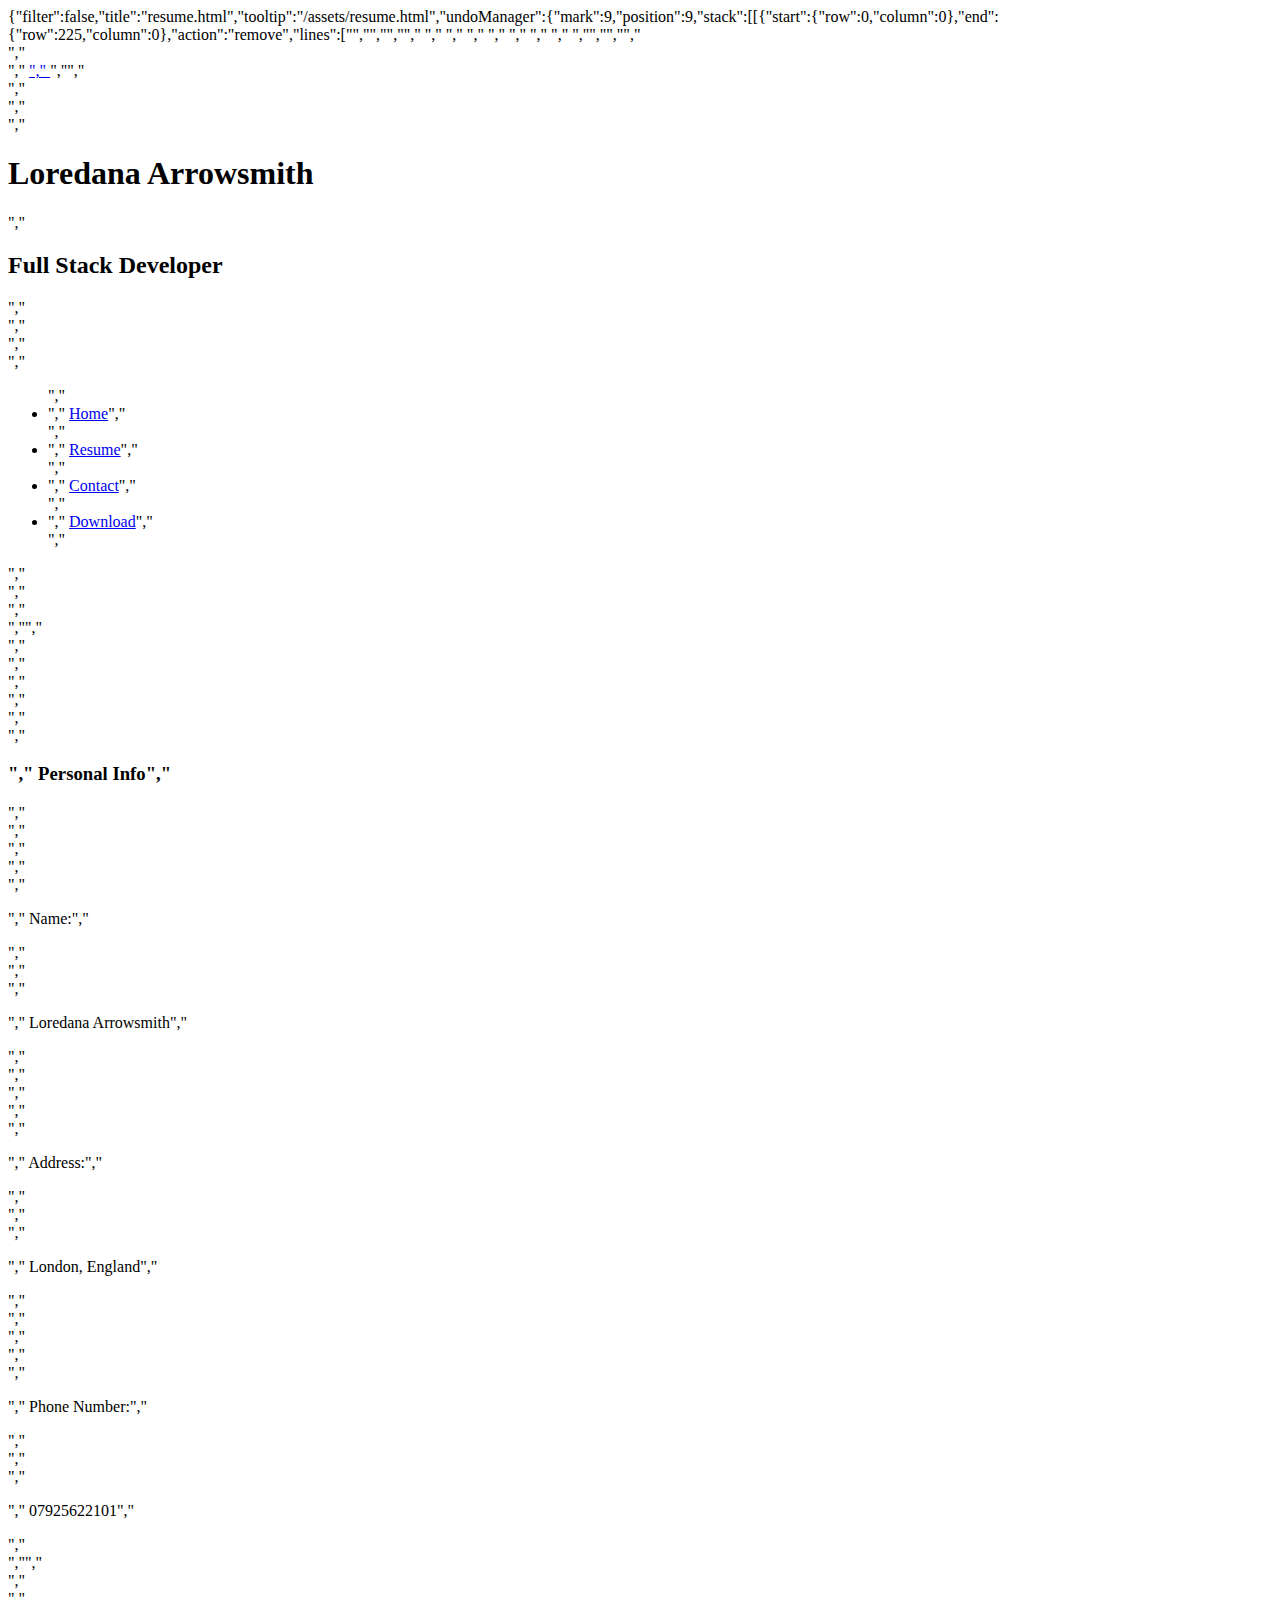
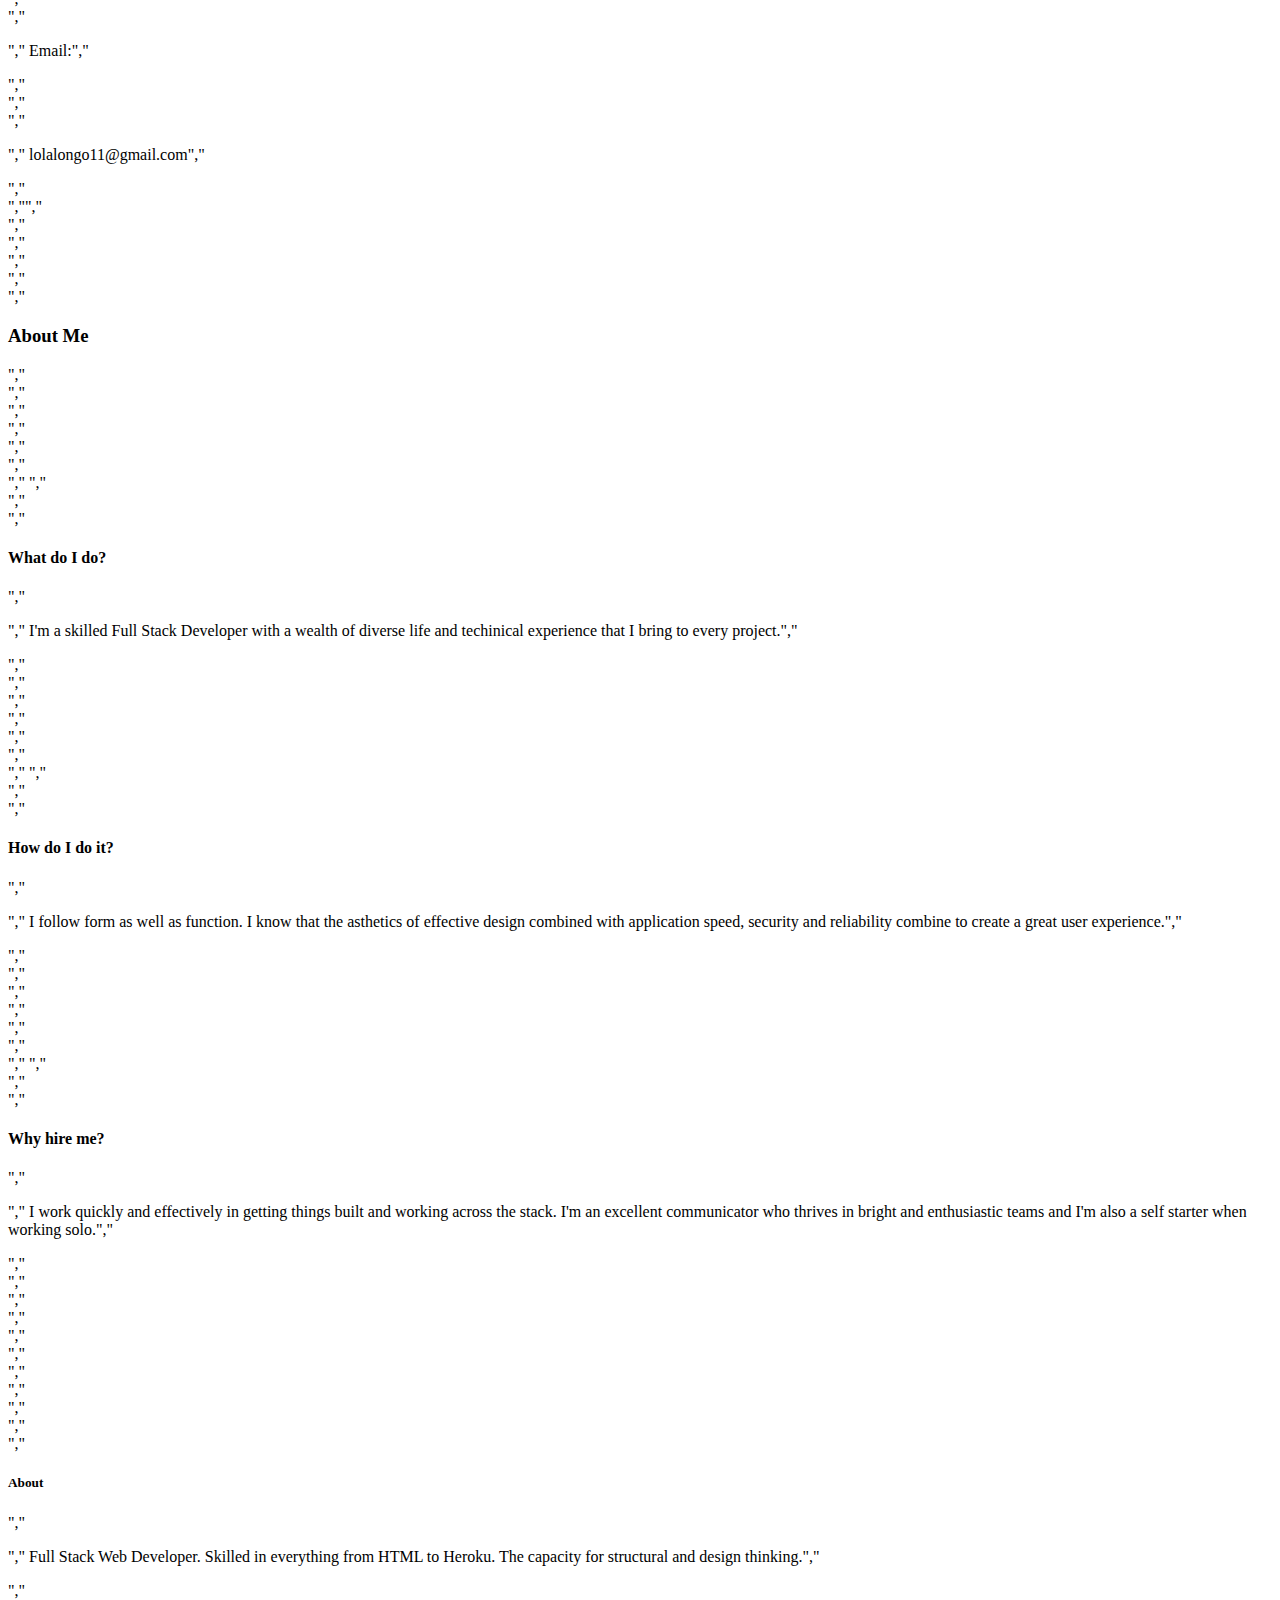
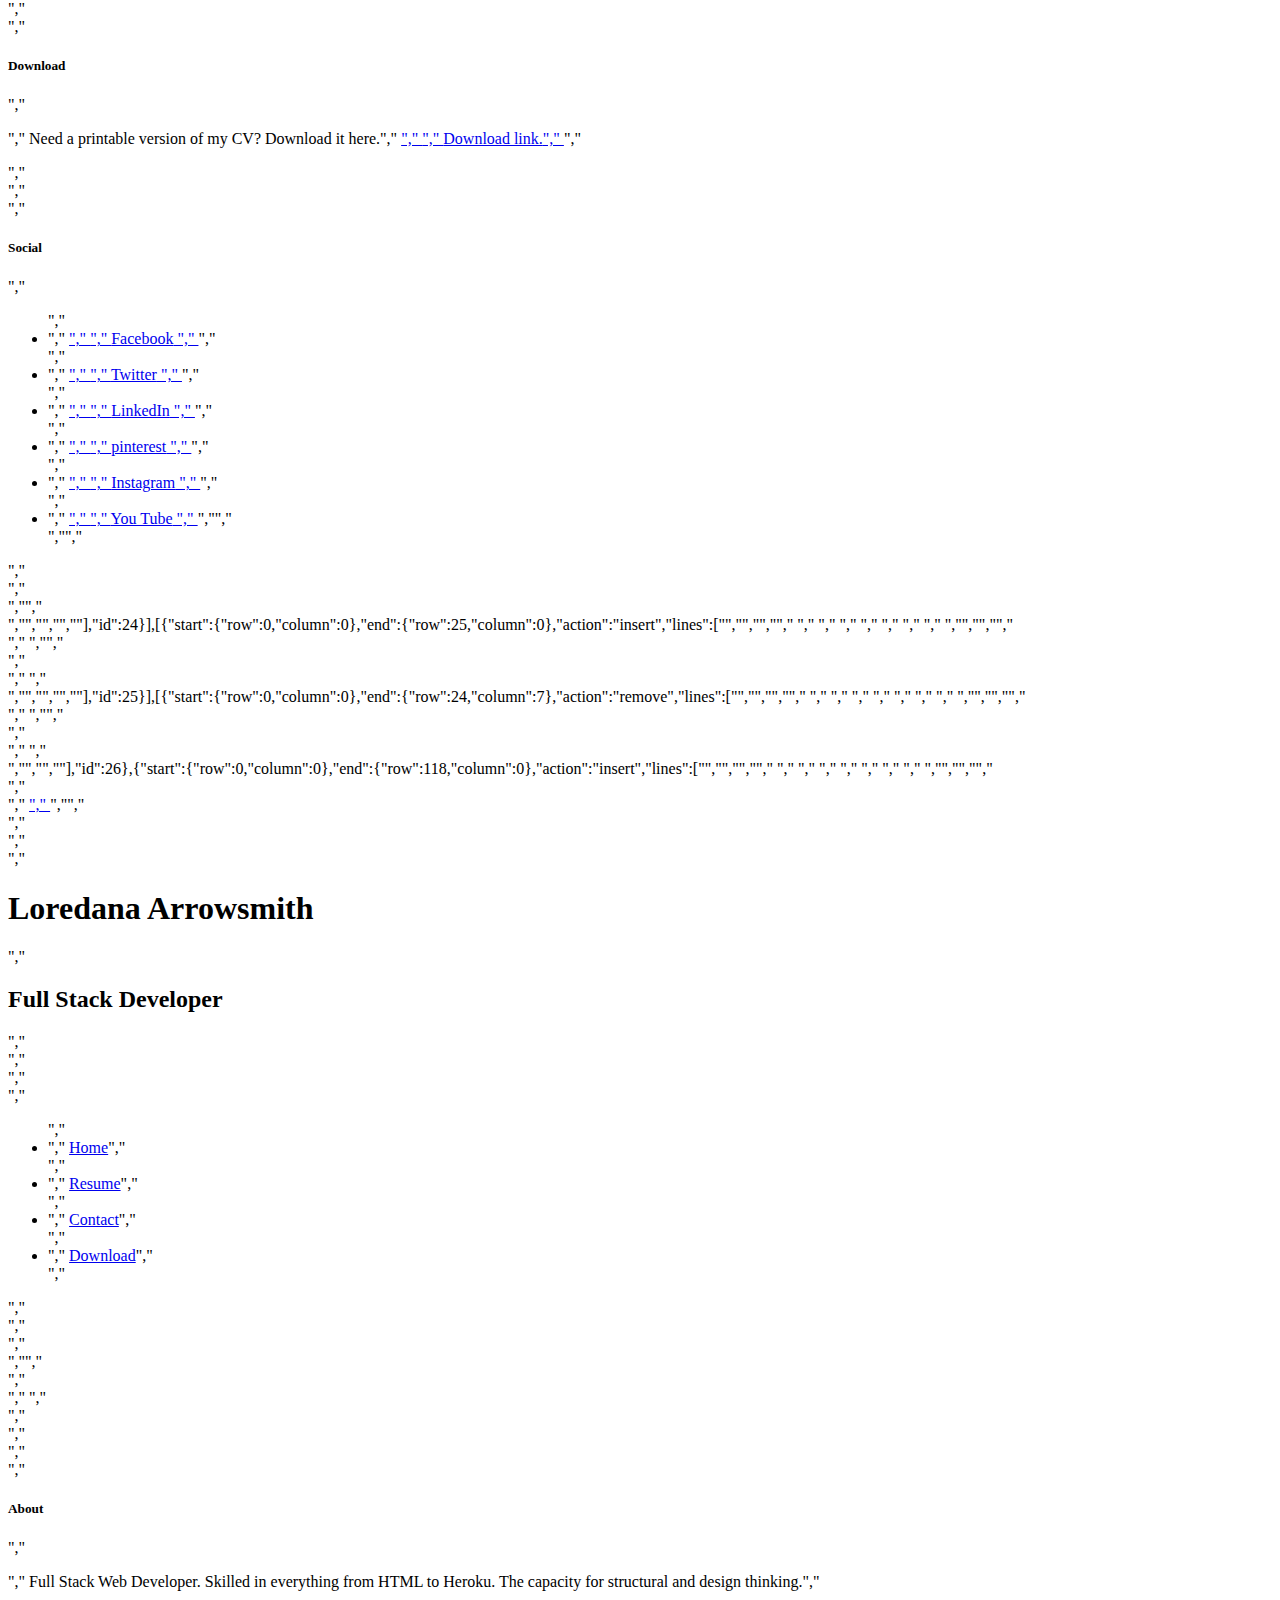
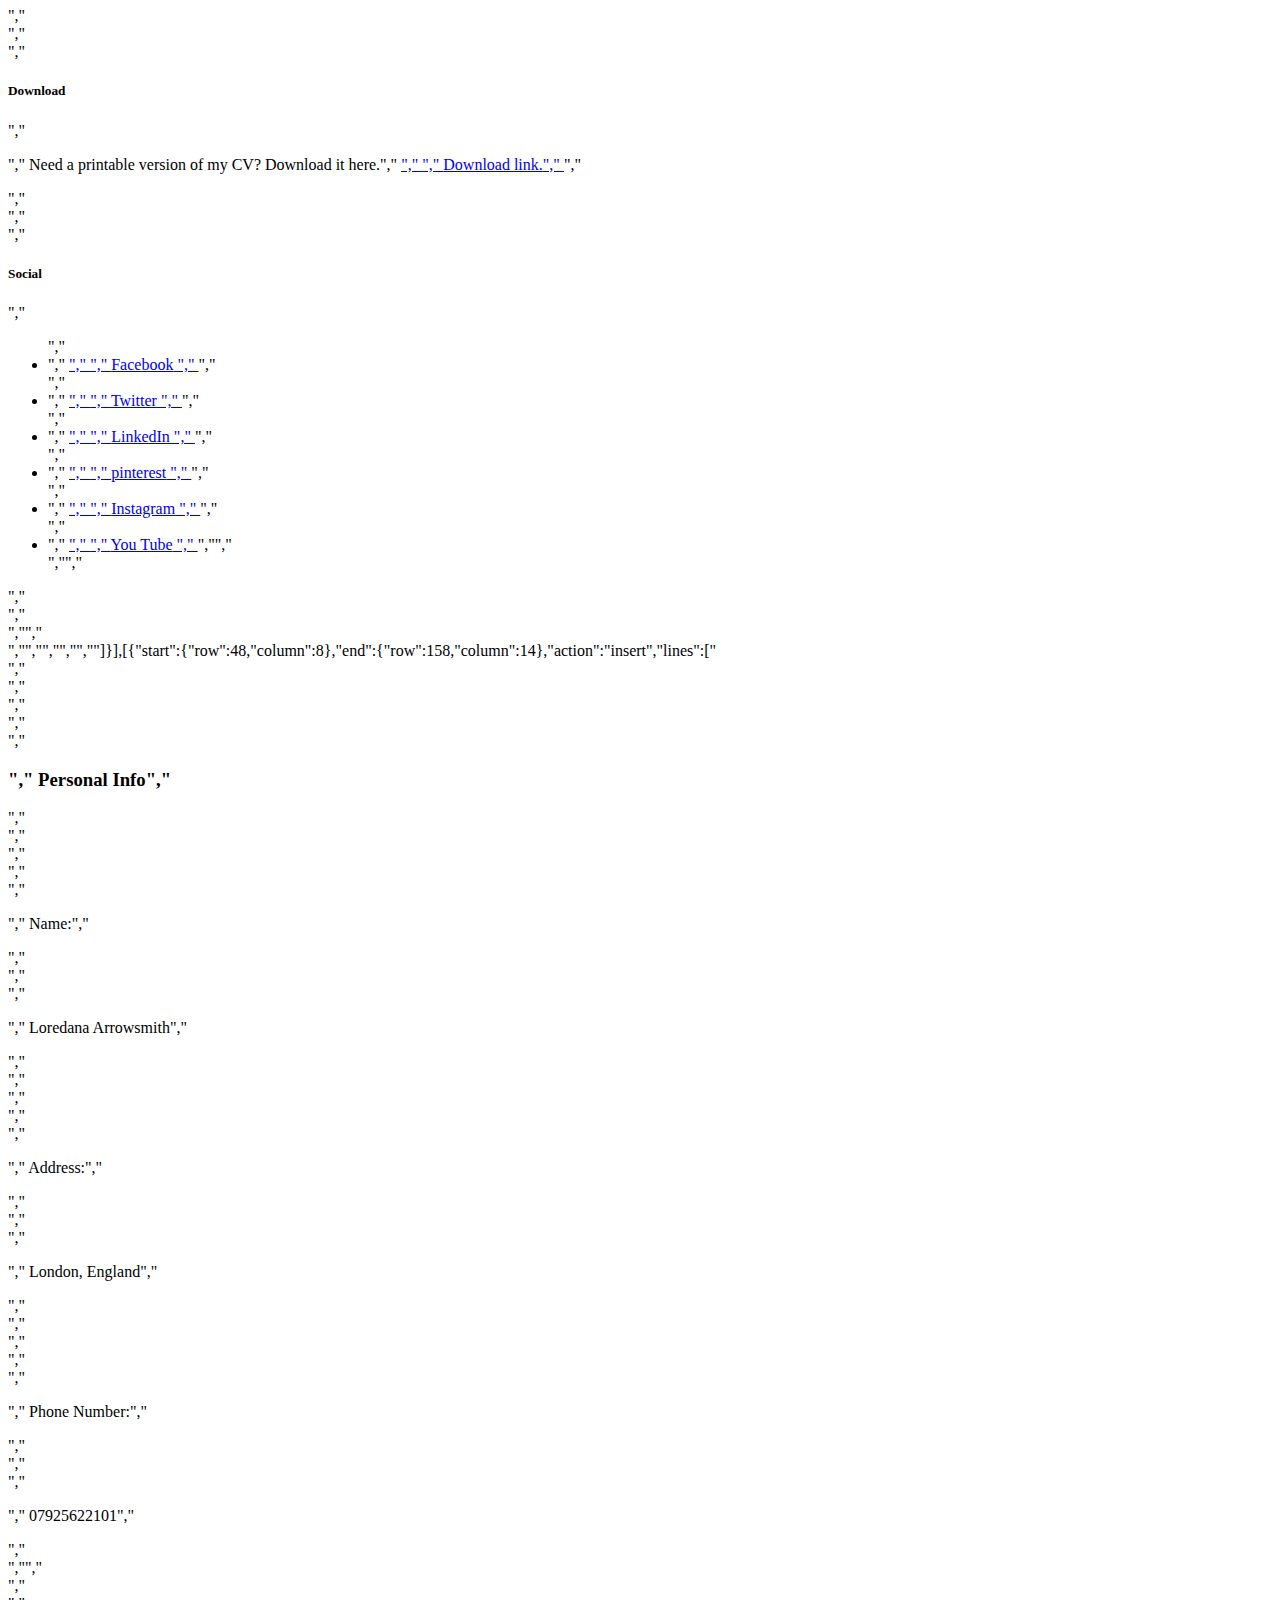
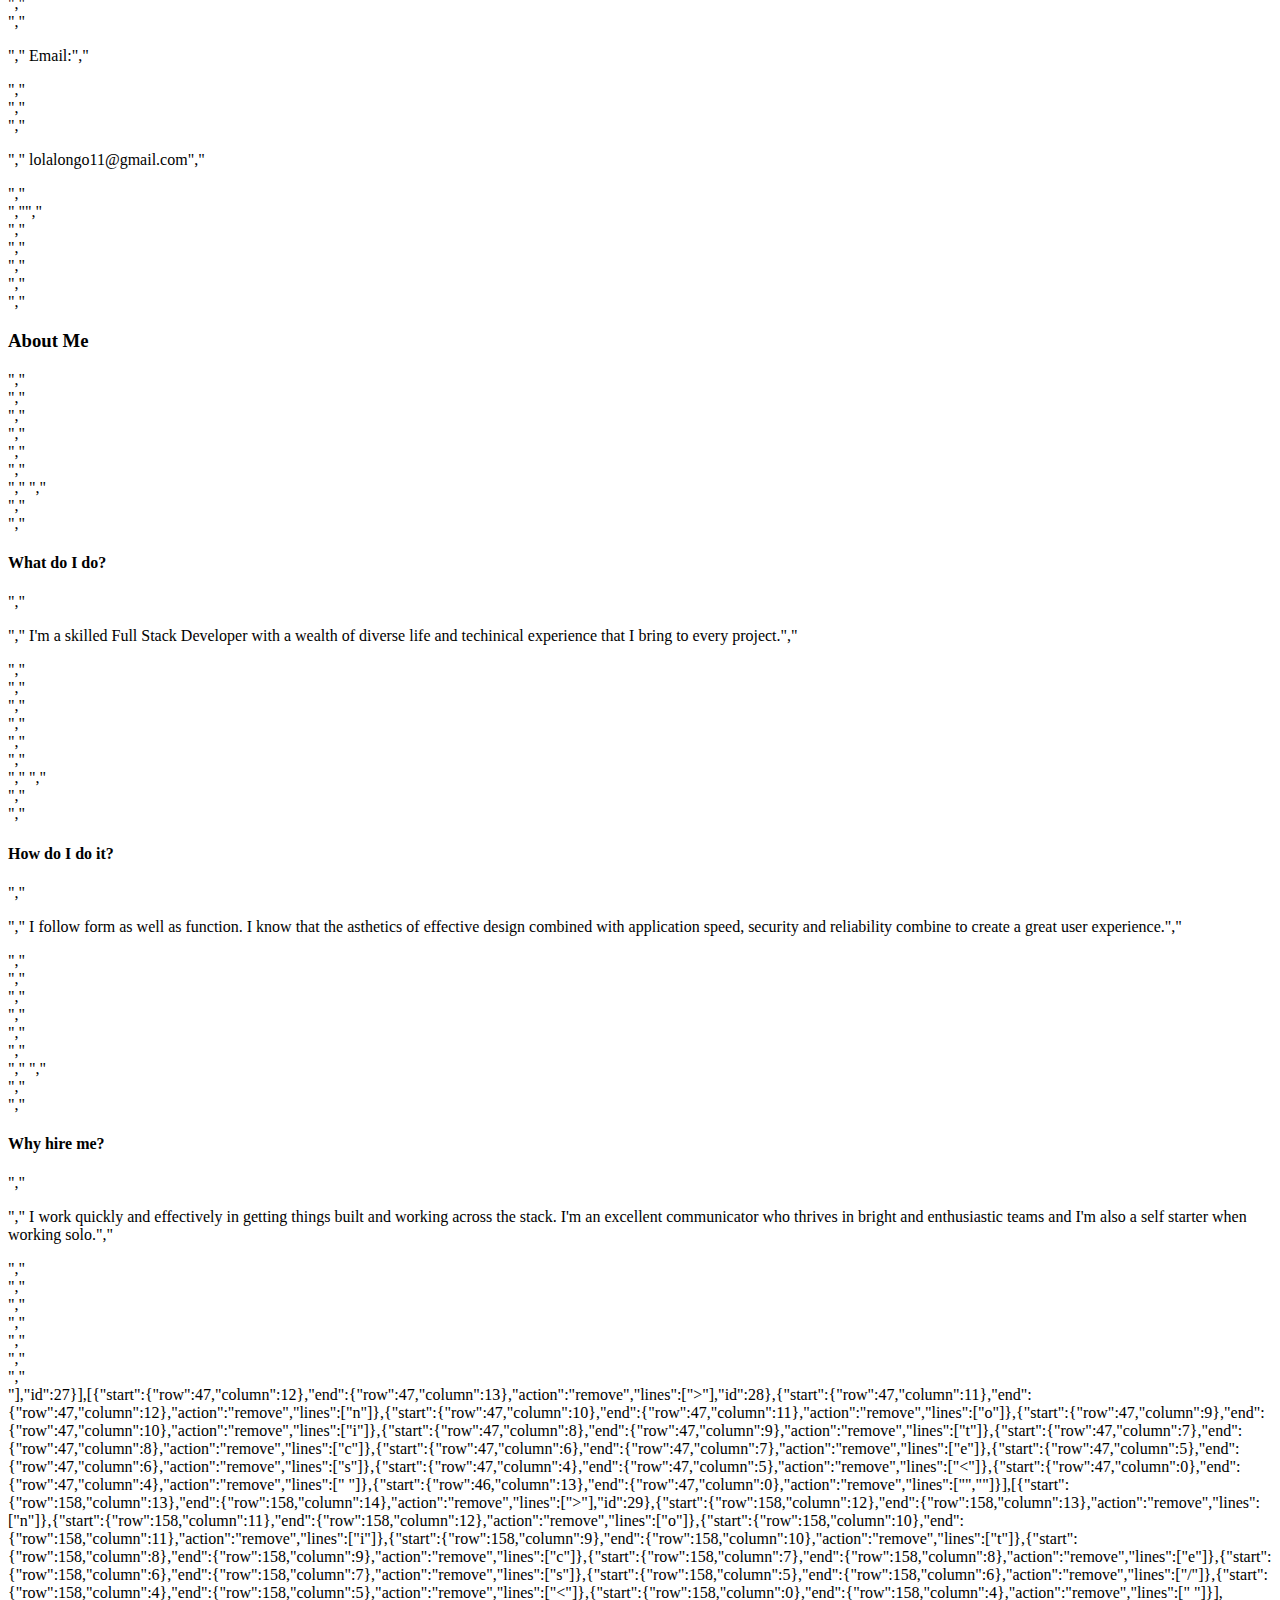
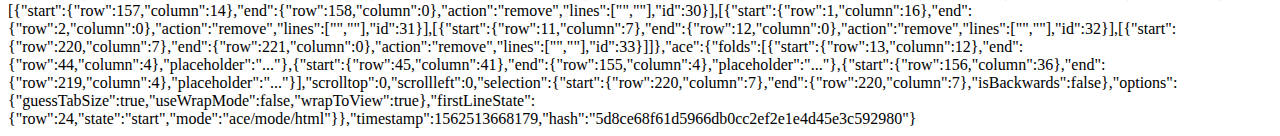
<file: .c9/metadata/environment/assets/resume.html>
{"filter":false,"title":"resume.html","tooltip":"/assets/resume.html","undoManager":{"mark":9,"position":9,"stack":[[{"start":{"row":0,"column":0},"end":{"row":225,"column":0},"action":"remove","lines":["<!DOCTYPE html>","<html lang=\"en\">","","<head>","    <meta charset=\"UTF-8\">","    <meta name=\"viewport\" content=\"width=device-width, initial-scale=1.0\">","    <meta http-equiv=\"X-UA-Compatible\" content=\"ie=edge\">","    <link rel=\"stylesheet\" href=\"https://stackpath.bootstrapcdn.com/bootstrap/4.3.1/css/bootstrap.min.css\" type=\"text/css\" />","    <link rel=\"stylesheet\" href=\"https://stackpath.bootstrapcdn.com/font-awesome/4.7.0/css/font-awesome.min.css\" type=\"text/css\" />","    <link rel=\"stylesheet\" href=\"https://cdnjs.cloudflare.com/ajax/libs/hover.css/2.3.1/css/hover-min.css\" type=\"text/css\" />","    <link rel=\"stylesheet\" href=\"assets/css/style.css\" type=\"text/css\" />","    <title>Loredana</title>","</head>","","<body>","    <header>","        <div class=\"row no-gutters\">","            <a href=\"resume.html\" class=\"col-md-4 logo\">","                </a>","","            <div class=\"col-md-8 no-gutters\">","                <div class=\"row bg-color-name-title\">","                    <div class=\"col heading\">","                        <h1 class=\"name\">Loredana Arrowsmith</h1>","                        <h2 class=\"title\">Full Stack Developer</h2>","                    </div>","                </div>","                <div class=\"col no-gutters\">","                    <ul id=\"nav\" class=\"list-inline menucontainer\">","                        <li class=\"col-6 col-sm-3 ui-menu-color-home list-inline-item menuitem\">","                            <a href=\"#\" class=\"hvr-sweep-to-bottom\"><i class=\"fa fa-home\" aria-hidden=\"true\"></i><span>Home</span></a>","                        </li>","                        <li class=\"col-6 col-sm-3 ui-menu-color-resume list-inline-item menuitem\">","                            <a href=\"#\" class=\"hvr-sweep-to-bottom\"><i class=\"fa fa-graduation-cap\" aria-hidden=\"true\"></i><span>Resume</span></a>","                        </li>","                        <li class=\"col-6 col-sm-3 ui-menu-color-contact list-inline-item menuitem\">","                            <a href=\"#\" class=\"hvr-sweep-to-bottom\"><i class=\"fa fa-comment-o\" aria-hidden=\"true\"></i><span>Contact</span></a>","                        </li>","                        <li class=\"col-6 col-sm-3 ui-menu-color-download list-inline-item menuitem\">","                            <a href=\"#\" class=\"hvr-sweep-to-bottom\"><i class=\"fa fa-download\" aria-hidden=\"true\"></i><span>Download</span></a>","                        </li>","                    </ul>","                </div>","            </div>","        </div>","","    </header>","    <section class=\"container-fluid\">","        <div class=\"row\">","            <div class=\"col-md-4 bg-color-personal-info section-column\">","                <div class=\"row\">","                    <div class=\"col-12\">","                        <h3 class=\"section-heading uppercase\">","                            Personal Info","                        </h3>","                    </div>","                </div>","                <div class=\"personal-info-item\">","                    <div class=\"key\">","                        <p class=\"uppercase\">","                            Name:","                        </p>","                    </div>","                    <div class=\"value\">","                        <p>","                            Loredana Arrowsmith","                        </p>","                    </div>","                </div>","                <div class=\"personal-info-item\">","                    <div class=\"key\">","                        <p class=\"uppercase\">","                            Address:","                        </p>","                    </div>","                    <div class=\"value\">","                        <p>","                            London, England","                        </p>","                    </div>","                </div>","                 <div class=\"personal-info-item\">","                    <div class=\"key\">","                        <p class=\"uppercase\">","                            Phone Number:","                        </p>","                    </div>","                    <div class=\"value\">","                        <p>","                            07925622101","                        </p>","                    </div>","","                </div>","                 <div class=\"personal-info-item\">","                    <div class=\"key\">","                        <p class=\"uppercase\">","                            Email:","                        </p>","                    </div>","                    <div class=\"value\">","                        <p>","                            lolalongo11@gmail.com","                        </p>","                    </div>","","                </div>","            </div>","            <div class=\"col-md-8 bg-color-three-reasons section-column\">","                <div class=\"row\">","                    <div class=\"col\">","                        <h3 class=\"section-heading uppercase\">About Me</h3>","                    </div>","                </div>","                <div class=\"row\">","                    <div class=\"col-10 offset-1 offset-sm-0 col-sm-4 col-md-6\">","                        <div class=\"row\">","                            <div class=\"col-2\">","                                <i class=\"three-reasons-icon fa fa-question\" aria-hidden=\"true\"></i>","                            </div>","                            <div class=\"col-10\">","                                <h4 class=\"three-reasons-heading uppercase\">What do I do?</h4>","                                <p>","                                    I'm a skilled Full Stack Developer with a wealth of diverse life and techinical experience that I bring to every project.","                                </p>","                            </div>","                        </div>","                    </div>","                    <div class=\"col-10 offset-1 offset-sm-0 col-sm-4 col-md-6\">","                        <div class=\"row\">","                            <div class=\"col-2\">","                                <i class=\"three-reasons-icon fa fa-thumbs-up\" aria-hidden=\"true\"></i>","                            </div>","                            <div class=\"col-10\">","                                <h4 class=\"three-reasons-heading uppercase\">How do I do it?</h4>","                                <p>","                                    I follow form as well as function. I know that the asthetics of effective design combined with application speed, security and reliability combine to create a great user experience.","                                </p>","                            </div>","                        </div>","                    </div>","                    <div class=\"col-10 offset-1 offset-sm-0 col-sm-4 col-md-6\">","                        <div class=\"row\">","                            <div class=\"col-2\">","                                <i class=\"three-reasons-icon fa fa-bolt\" aria-hidden=\"true\"></i>","                            </div>","                            <div class=\"col-10\">","                                <h4 class=\"three-reasons-heading uppercase\">Why hire me?</h4>","                                <p>","                                    I work quickly and effectively in getting things built and working across the stack. I'm an excellent communicator who thrives in bright and enthusiastic teams and I'm also a self starter when working solo.","                                </p>","                            </div>","                        </div>","                    </div>","                </div>","            </div>","        </div>","    </section>","    <footer class=\"container-fluid\">","        <div id=\"footer-details\" class=\"row\">","            <div class=\"col-sm-4\">","                <h5 class=\"uppercase general-sub\">About</h5>","                <p class=\"inline-block\">","                    Full Stack Web Developer. Skilled in everything from HTML to Heroku. The capacity for structural and design thinking.","                </p>","            </div>","            <div class=\"col-sm-4\">","                <h5 class=\"uppercase general-sub\">Download</h5>","                <p class=\"inline-block\">","                    Need a printable version of my CV? Download it here.","                    <a href=\"#\" target=\"_blank\" class=\"cv-pdf\">","                        <i class=\"fa fa-download\" aria-hidden=\"true\"></i>","                        <span class=\"sr-only\">Download link.</span>","                    </a>","                </p>","            </div>","            <div class=\"col-sm-4\">","                <h5 class=\"uppercase general-sub\">Social</h5>","                <ul class=\"list-inline social-links\">","                    <li class=\"list-inline-item\">","                        <a target=\"_blank\" href=\"#\">","                            <i class=\"fa fa-facebook\" aria-hidden=\"true\"></i>","                            <span class=\"sr-only\">Facebook</span> ","                        </a>","                    </li>","                    <li class=\"list-inline-item\">","                        <a target=\"_blank\" href=\"#\">","                            <i class=\"fa fa-twitter\" aria-hidden=\"true\"></i>","                            <span class=\"sr-only\">Twitter</span> ","                        </a>","                    </li>","                    <li class=\"list-inline-item\">","                        <a target=\"_blank\" href=\"#\">","                            <i class=\"fa fa-linkedin\" aria-hidden=\"true\"></i>","                            <span class=\"sr-only\">LinkedIn</span> ","                        </a>","                    </li>","                    <li class=\"list-inline-item\">","                        <a target=\"_blank\" href=\"#\">","                            <i class=\"fa fa-pinterest\" aria-hidden=\"true\"></i>","                            <span class=\"sr-only\">pinterest</span> ","                        </a>","                    </li>","                    <li class=\"list-inline-item\">","                        <a target=\"_blank\" href=\"#\">","                            <i class=\"fa fa-instagram\" aria-hidden=\"true\"></i>","                            <span class=\"sr-only\">Instagram</span> ","                        </a>","                    </li>","                    <li class=\"list-inline-item\">","                        <a target=\"_blank\" href=\"#\">","                            <i class=\"fa fa-youtube\" aria-hidden=\"true\"></i>","                            <span class=\"sr-only\">You Tube</span> ","                        </a>","","                    </li>","","                </ul>","            </div>","        </div>","","    </footer>","</body>","","</html>",""],"id":24}],[{"start":{"row":0,"column":0},"end":{"row":25,"column":0},"action":"insert","lines":["<!DOCTYPE html>","<html lang=\"en\">","","<head>","    <meta charset=\"UTF-8\">","    <meta name=\"viewport\" content=\"width=device-width, initial-scale=1.0\">","    <meta http-equiv=\"X-UA-Compatible\" content=\"ie=edge\">","    <link rel=\"stylesheet\" href=\"https://stackpath.bootstrapcdn.com/bootstrap/4.3.1/css/bootstrap.min.css\" type=\"text/css\" />","    <link rel=\"stylesheet\" href=\"https://stackpath.bootstrapcdn.com/font-awesome/4.7.0/css/font-awesome.min.css\" type=\"text/css\" />","    <link rel=\"stylesheet\" href=\"https://cdnjs.cloudflare.com/ajax/libs/hover.css/2.3.1/css/hover-min.css\" type=\"text/css\" />","    <link rel=\"stylesheet\" href=\"assets/css/style.css\" type=\"text/css\" />","    <title>Loredana</title>","</head>","","<body>","    <header>","        ","","    </header>","    <footer>","       ","    </footer>","</body>","","</html>",""],"id":25}],[{"start":{"row":0,"column":0},"end":{"row":24,"column":7},"action":"remove","lines":["<!DOCTYPE html>","<html lang=\"en\">","","<head>","    <meta charset=\"UTF-8\">","    <meta name=\"viewport\" content=\"width=device-width, initial-scale=1.0\">","    <meta http-equiv=\"X-UA-Compatible\" content=\"ie=edge\">","    <link rel=\"stylesheet\" href=\"https://stackpath.bootstrapcdn.com/bootstrap/4.3.1/css/bootstrap.min.css\" type=\"text/css\" />","    <link rel=\"stylesheet\" href=\"https://stackpath.bootstrapcdn.com/font-awesome/4.7.0/css/font-awesome.min.css\" type=\"text/css\" />","    <link rel=\"stylesheet\" href=\"https://cdnjs.cloudflare.com/ajax/libs/hover.css/2.3.1/css/hover-min.css\" type=\"text/css\" />","    <link rel=\"stylesheet\" href=\"assets/css/style.css\" type=\"text/css\" />","    <title>Loredana</title>","</head>","","<body>","    <header>","        ","","    </header>","    <footer>","       ","    </footer>","</body>","","</html>"],"id":26},{"start":{"row":0,"column":0},"end":{"row":118,"column":0},"action":"insert","lines":["<!DOCTYPE html>","<html lang=\"en\">","","<head>","    <meta charset=\"UTF-8\">","    <meta name=\"viewport\" content=\"width=device-width, initial-scale=1.0\">","    <meta http-equiv=\"X-UA-Compatible\" content=\"ie=edge\">","    <link rel=\"stylesheet\" href=\"https://stackpath.bootstrapcdn.com/bootstrap/4.3.1/css/bootstrap.min.css\" type=\"text/css\" />","    <link rel=\"stylesheet\" href=\"https://stackpath.bootstrapcdn.com/font-awesome/4.7.0/css/font-awesome.min.css\" type=\"text/css\" />","    <link rel=\"stylesheet\" href=\"https://cdnjs.cloudflare.com/ajax/libs/hover.css/2.3.1/css/hover-min.css\" type=\"text/css\" />","    <link rel=\"stylesheet\" href=\"assets/css/style.css\" type=\"text/css\" />","    <title>Loredana</title>","</head>","","<body>","    <header>","        <div class=\"row no-gutters\">","            <a href=\"index.html\" class=\"col-md-4 logo\">","                </a>","","            <div class=\"col-md-8 no-gutters\">","                <div class=\"row bg-color-name-title\">","                    <div class=\"col heading\">","                        <h1 class=\"name\">Loredana Arrowsmith</h1>","                        <h2 class=\"title\">Full Stack Developer</h2>","                    </div>","                </div>","                <div class=\"col no-gutters\">","                    <ul id=\"nav\" class=\"list-inline menucontainer\">","                        <li class=\"col-6 col-sm-3 ui-menu-color-home list-inline-item menuitem\">","                            <a href=\"#\" class=\"hvr-sweep-to-bottom\"><i class=\"fa fa-home\" aria-hidden=\"true\"></i><span>Home</span></a>","                        </li>","                        <li class=\"col-6 col-sm-3 ui-menu-color-resume list-inline-item menuitem\">","                            <a href=\"#\" class=\"hvr-sweep-to-bottom\"><i class=\"fa fa-graduation-cap\" aria-hidden=\"true\"></i><span>Resume</span></a>","                        </li>","                        <li class=\"col-6 col-sm-3 ui-menu-color-contact list-inline-item menuitem\">","                            <a href=\"#\" class=\"hvr-sweep-to-bottom\"><i class=\"fa fa-comment-o\" aria-hidden=\"true\"></i><span>Contact</span></a>","                        </li>","                        <li class=\"col-6 col-sm-3 ui-menu-color-download list-inline-item menuitem\">","                            <a href=\"#\" class=\"hvr-sweep-to-bottom\"><i class=\"fa fa-download\" aria-hidden=\"true\"></i><span>Download</span></a>","                        </li>","                    </ul>","                </div>","            </div>","        </div>","","    </header>","    <section>","        ","    </section>","    <footer class=\"container-fluid\">","        <div id=\"footer-details\" class=\"row\">","            <div class=\"col-sm-4\">","                <h5 class=\"uppercase general-sub\">About</h5>","                <p class=\"inline-block\">","                    Full Stack Web Developer. Skilled in everything from HTML to Heroku. The capacity for structural and design thinking.","                </p>","            </div>","            <div class=\"col-sm-4\">","                <h5 class=\"uppercase general-sub\">Download</h5>","                <p class=\"inline-block\">","                    Need a printable version of my CV? Download it here.","                    <a href=\"#\" target=\"_blank\" class=\"cv-pdf\">","                        <i class=\"fa fa-download\" aria-hidden=\"true\"></i>","                        <span class=\"sr-only\">Download link.</span>","                    </a>","                </p>","            </div>","            <div class=\"col-sm-4\">","                <h5 class=\"uppercase general-sub\">Social</h5>","                <ul class=\"list-inline social-links\">","                    <li class=\"list-inline-item\">","                        <a target=\"_blank\" href=\"#\">","                            <i class=\"fa fa-facebook\" aria-hidden=\"true\"></i>","                            <span class=\"sr-only\">Facebook</span> ","                        </a>","                    </li>","                    <li class=\"list-inline-item\">","                        <a target=\"_blank\" href=\"#\">","                            <i class=\"fa fa-twitter\" aria-hidden=\"true\"></i>","                            <span class=\"sr-only\">Twitter</span> ","                        </a>","                    </li>","                    <li class=\"list-inline-item\">","                        <a target=\"_blank\" href=\"#\">","                            <i class=\"fa fa-linkedin\" aria-hidden=\"true\"></i>","                            <span class=\"sr-only\">LinkedIn</span> ","                        </a>","                    </li>","                    <li class=\"list-inline-item\">","                        <a target=\"_blank\" href=\"#\">","                            <i class=\"fa fa-pinterest\" aria-hidden=\"true\"></i>","                            <span class=\"sr-only\">pinterest</span> ","                        </a>","                    </li>","                    <li class=\"list-inline-item\">","                        <a target=\"_blank\" href=\"#\">","                            <i class=\"fa fa-instagram\" aria-hidden=\"true\"></i>","                            <span class=\"sr-only\">Instagram</span> ","                        </a>","                    </li>","                    <li class=\"list-inline-item\">","                        <a target=\"_blank\" href=\"#\">","                            <i class=\"fa fa-youtube\" aria-hidden=\"true\"></i>","                            <span class=\"sr-only\">You Tube</span> ","                        </a>","","                    </li>","","                </ul>","            </div>","        </div>","","    </footer>","</body>","","</html>","",""]}],[{"start":{"row":48,"column":8},"end":{"row":158,"column":14},"action":"insert","lines":["<section class=\"container-fluid\">","        <div class=\"row\">","            <div class=\"col-md-4 bg-color-personal-info section-column\">","                <div class=\"row\">","                    <div class=\"col-12\">","                        <h3 class=\"section-heading uppercase\">","                            Personal Info","                        </h3>","                    </div>","                </div>","                <div class=\"personal-info-item\">","                    <div class=\"key\">","                        <p class=\"uppercase\">","                            Name:","                        </p>","                    </div>","                    <div class=\"value\">","                        <p>","                            Loredana Arrowsmith","                        </p>","                    </div>","                </div>","                <div class=\"personal-info-item\">","                    <div class=\"key\">","                        <p class=\"uppercase\">","                            Address:","                        </p>","                    </div>","                    <div class=\"value\">","                        <p>","                            London, England","                        </p>","                    </div>","                </div>","                 <div class=\"personal-info-item\">","                    <div class=\"key\">","                        <p class=\"uppercase\">","                            Phone Number:","                        </p>","                    </div>","                    <div class=\"value\">","                        <p>","                            07925622101","                        </p>","                    </div>","","                </div>","                 <div class=\"personal-info-item\">","                    <div class=\"key\">","                        <p class=\"uppercase\">","                            Email:","                        </p>","                    </div>","                    <div class=\"value\">","                        <p>","                            lolalongo11@gmail.com","                        </p>","                    </div>","","                </div>","            </div>","            <div class=\"col-md-8 bg-color-three-reasons section-column\">","                <div class=\"row\">","                    <div class=\"col\">","                        <h3 class=\"section-heading uppercase\">About Me</h3>","                    </div>","                </div>","                <div class=\"row\">","                    <div class=\"col-10 offset-1 offset-sm-0 col-sm-4 col-md-6\">","                        <div class=\"row\">","                            <div class=\"col-2\">","                                <i class=\"three-reasons-icon fa fa-question\" aria-hidden=\"true\"></i>","                            </div>","                            <div class=\"col-10\">","                                <h4 class=\"three-reasons-heading uppercase\">What do I do?</h4>","                                <p>","                                    I'm a skilled Full Stack Developer with a wealth of diverse life and techinical experience that I bring to every project.","                                </p>","                            </div>","                        </div>","                    </div>","                    <div class=\"col-10 offset-1 offset-sm-0 col-sm-4 col-md-6\">","                        <div class=\"row\">","                            <div class=\"col-2\">","                                <i class=\"three-reasons-icon fa fa-thumbs-up\" aria-hidden=\"true\"></i>","                            </div>","                            <div class=\"col-10\">","                                <h4 class=\"three-reasons-heading uppercase\">How do I do it?</h4>","                                <p>","                                    I follow form as well as function. I know that the asthetics of effective design combined with application speed, security and reliability combine to create a great user experience.","                                </p>","                            </div>","                        </div>","                    </div>","                    <div class=\"col-10 offset-1 offset-sm-0 col-sm-4 col-md-6\">","                        <div class=\"row\">","                            <div class=\"col-2\">","                                <i class=\"three-reasons-icon fa fa-bolt\" aria-hidden=\"true\"></i>","                            </div>","                            <div class=\"col-10\">","                                <h4 class=\"three-reasons-heading uppercase\">Why hire me?</h4>","                                <p>","                                    I work quickly and effectively in getting things built and working across the stack. I'm an excellent communicator who thrives in bright and enthusiastic teams and I'm also a self starter when working solo.","                                </p>","                            </div>","                        </div>","                    </div>","                </div>","            </div>","        </div>","    </section>"],"id":27}],[{"start":{"row":47,"column":12},"end":{"row":47,"column":13},"action":"remove","lines":[">"],"id":28},{"start":{"row":47,"column":11},"end":{"row":47,"column":12},"action":"remove","lines":["n"]},{"start":{"row":47,"column":10},"end":{"row":47,"column":11},"action":"remove","lines":["o"]},{"start":{"row":47,"column":9},"end":{"row":47,"column":10},"action":"remove","lines":["i"]},{"start":{"row":47,"column":8},"end":{"row":47,"column":9},"action":"remove","lines":["t"]},{"start":{"row":47,"column":7},"end":{"row":47,"column":8},"action":"remove","lines":["c"]},{"start":{"row":47,"column":6},"end":{"row":47,"column":7},"action":"remove","lines":["e"]},{"start":{"row":47,"column":5},"end":{"row":47,"column":6},"action":"remove","lines":["s"]},{"start":{"row":47,"column":4},"end":{"row":47,"column":5},"action":"remove","lines":["<"]},{"start":{"row":47,"column":0},"end":{"row":47,"column":4},"action":"remove","lines":["    "]},{"start":{"row":46,"column":13},"end":{"row":47,"column":0},"action":"remove","lines":["",""]}],[{"start":{"row":158,"column":13},"end":{"row":158,"column":14},"action":"remove","lines":[">"],"id":29},{"start":{"row":158,"column":12},"end":{"row":158,"column":13},"action":"remove","lines":["n"]},{"start":{"row":158,"column":11},"end":{"row":158,"column":12},"action":"remove","lines":["o"]},{"start":{"row":158,"column":10},"end":{"row":158,"column":11},"action":"remove","lines":["i"]},{"start":{"row":158,"column":9},"end":{"row":158,"column":10},"action":"remove","lines":["t"]},{"start":{"row":158,"column":8},"end":{"row":158,"column":9},"action":"remove","lines":["c"]},{"start":{"row":158,"column":7},"end":{"row":158,"column":8},"action":"remove","lines":["e"]},{"start":{"row":158,"column":6},"end":{"row":158,"column":7},"action":"remove","lines":["s"]},{"start":{"row":158,"column":5},"end":{"row":158,"column":6},"action":"remove","lines":["/"]},{"start":{"row":158,"column":4},"end":{"row":158,"column":5},"action":"remove","lines":["<"]},{"start":{"row":158,"column":0},"end":{"row":158,"column":4},"action":"remove","lines":["    "]}],[{"start":{"row":157,"column":14},"end":{"row":158,"column":0},"action":"remove","lines":["",""],"id":30}],[{"start":{"row":1,"column":16},"end":{"row":2,"column":0},"action":"remove","lines":["",""],"id":31}],[{"start":{"row":11,"column":7},"end":{"row":12,"column":0},"action":"remove","lines":["",""],"id":32}],[{"start":{"row":220,"column":7},"end":{"row":221,"column":0},"action":"remove","lines":["",""],"id":33}]]},"ace":{"folds":[{"start":{"row":13,"column":12},"end":{"row":44,"column":4},"placeholder":"..."},{"start":{"row":45,"column":41},"end":{"row":155,"column":4},"placeholder":"..."},{"start":{"row":156,"column":36},"end":{"row":219,"column":4},"placeholder":"..."}],"scrolltop":0,"scrollleft":0,"selection":{"start":{"row":220,"column":7},"end":{"row":220,"column":7},"isBackwards":false},"options":{"guessTabSize":true,"useWrapMode":false,"wrapToView":true},"firstLineState":{"row":24,"state":"start","mode":"ace/mode/html"}},"timestamp":1562513668179,"hash":"5d8ce68f61d5966db0cc2ef2e1e4d45e3c592980"}
</file>
